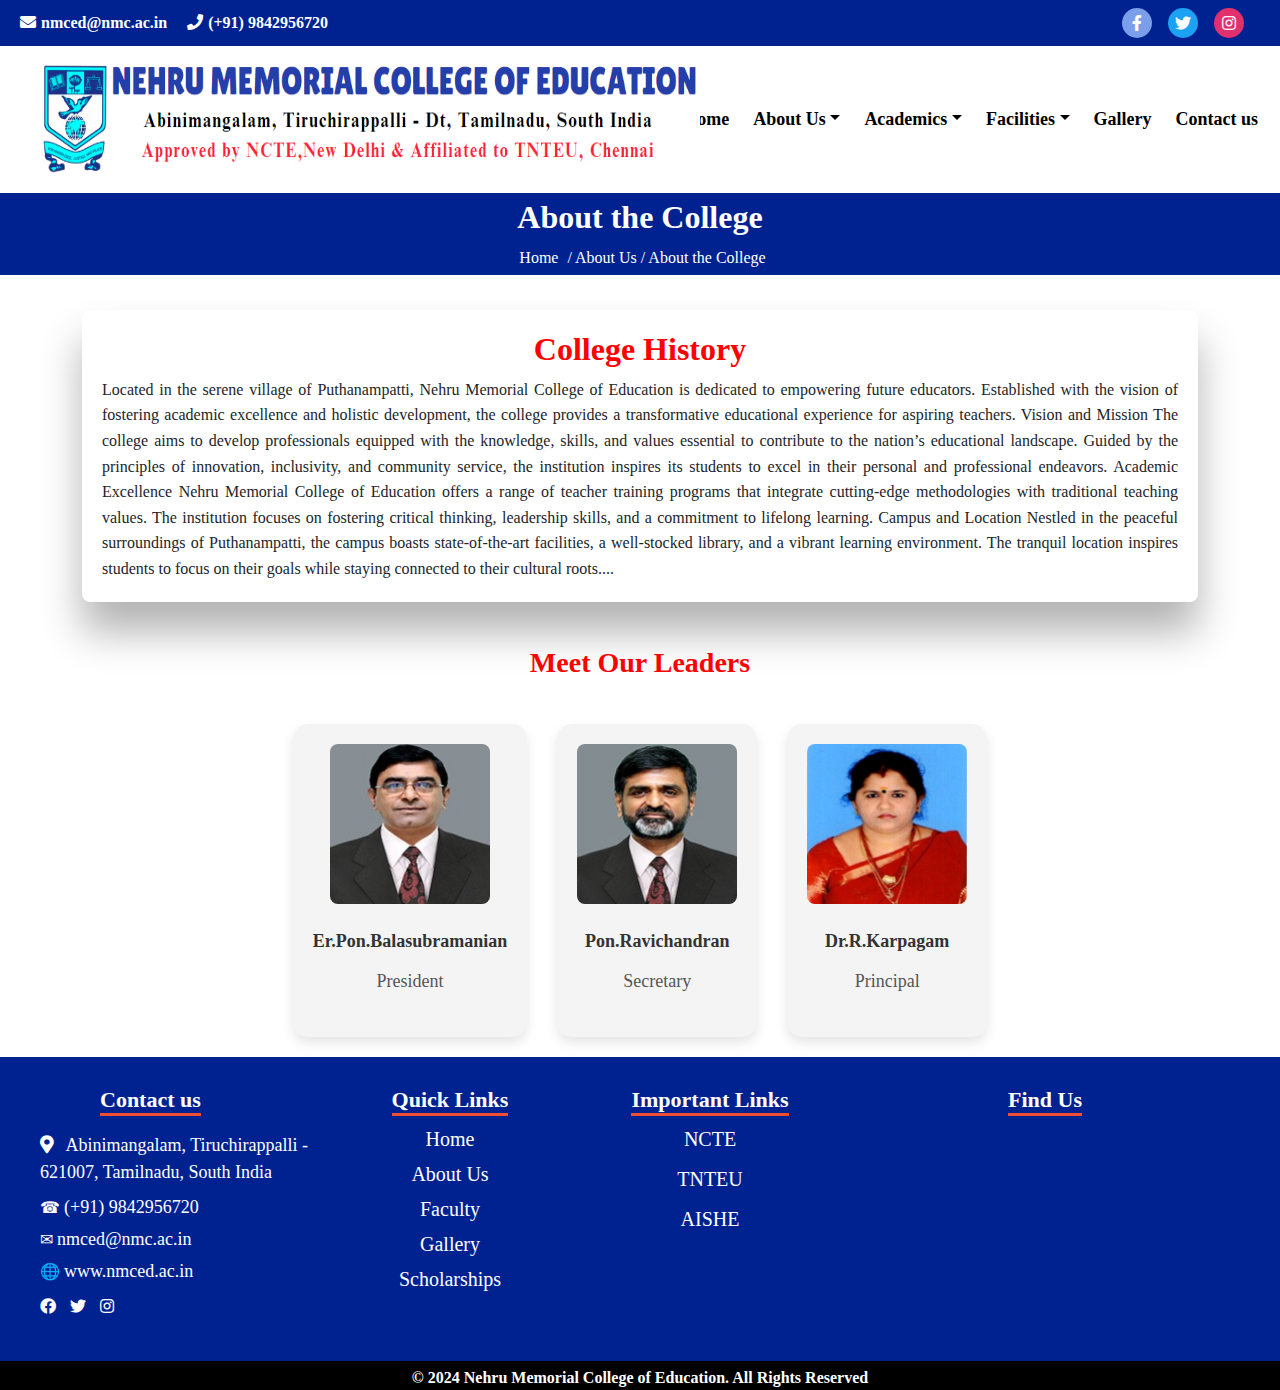
<file: about.html>
<!DOCTYPE html>
<html lang="en">
<head>
    <meta charset="UTF-8">
    <meta name="viewport" content="width=device-width, initial-scale=1.0">
    <title>NMC</title>
    <link rel="stylesheet" href="css\about.css">
</head>
<body>


<!-- Top Menu with Contact Info and Social Media Icons -->
<div class="top-menu py-2" style="background-color: rgb(0, 34, 145); padding: 100px;">
    <div class="contain d-flex justify-content-between align-items-center">
        <!-- Left Side: Social Media Icons -->
               
        <div class="contat-inf text-white" style="font-size: 16px; margin-left: -80px;">
            <span class="me-3">
                <i class="fas fa-envelope" ></i> 
                <a href="mailto:nmced@nmc.ac.in" style="font-family: 'Merriweather', serif; color: white; text-decoration: none;">
                    <b>nmced@nmc.ac.in</b>
                </a>
            </span>
            <span>
                <i class="fas fa-phone"></i> 
                <a href="tel:+919842956720" style="font-family: 'Merriweather', serif; color: white; text-decoration: none;">
                    <b>(+91) 9842956720</b>
                </a>
            </span>
        </div>
         <!-- Right Side: Email and Phone -->
        <div class="social-icons d-flex" style="margin-right: -80px;">
            <a href="#" class="me-3" style="text-decoration: none; width: 30px;  align-items: center; display: flex; justify-content: center; height: 30px; background-color: #7b9eeb; color: white;  border-radius: 50%;">
                <i class="fab fa-facebook-f"></i>
            </a>
            <a href="#" class="me-3" style="text-decoration: none; width: 30px;  align-items: center; display: flex; justify-content: center; height: 30px; background-color:  #1DA1F2; color: white;  border-radius: 50%;">
                <i class="fab fa-twitter"></i>
            </a>
            <a href="#" class="me-3" style="text-decoration: none; width: 30px;  align-items: center; display: flex; justify-content: center; height: 30px; background-color: #E1306C; color: white;  border-radius: 50%;">
                <i class="fab fa-instagram"></i>
            </a>
        </div>
    </div>
</div>




<!-- Main Header -->
    <div class="main-header" style="font-family: 'Garamond', serif">
        <div class="logo-box">
            <div class="shape"></div>
            <figure class="logo"><a href=""><img src="images/logo/logo.PNG" alt="Logo"></a></figure>
        </div>
        <nav>
            <a href="index.html"><b>Home</b></a>

            <!-- About Us Dropdown -->
            <div class="dropdown">
                <a href="#" class="dropdown-toggle"><b>About Us</b></a>
                <div class="dropdown-menu">
                    <a href="about.html"><b>About the College</b></a>
                    <a href="#"><b>Faculty</b></a>
                    <a href="#"><b>Committees</b></a>
                </div>
            </div>
            <div class="dropdown">
                <a href="#" class="dropdown-toggle"><b>Academics</b></a>
                <div class="dropdown-menu">
                    <a href="Student details.html"><b>Students Details</b></a>
                    <a href="#"><b>Syllabus</b></a>
                    <a href="scholarships.html"><b>Scholarships</b></a>
                    <a href="#"><b>Calender</b></a>
                    <a href="#"><b>Fee Payment</b></a>
                </div>
            </div>
            <div class="dropdown">
                <a href="#" class="dropdown-toggle"><b>Facilities</b></a>
                <div class="dropdown-menu">
                    <a href="infrastructure.html"><b>Infrastructure</b></a>
                    <a href="#"><b>Laboratories</b></a>
                    <a href="#"><b>Class rooms</b></a>
                    <a href="#"><b>Library</b></a>
                    <a href="#"><b>Play ground</b></a>
                </div>
            </div>
            <a href="gallery.html"><b>Gallery</b></a>
            <a href="contact.html"><b>Contact us</b></a>
            
    </nav>
</div>





 <!-- About Us -->
    <!-- Breadcrumb Section -->
<div class="breadcrumb-section" style="font-family: Georgia, serif">
    <h1><b>About the College</b></h1>
    <div class="breadcrumbs">
       <a href="index.html">Home</a> /   About Us   </a>  / About the College
    </div>
</div>







<div class="container">
    <!-- Main Content Area -->
    <div class="main-content">
        <div class="content" style="font-family: Georgia, serif">
            <h2 class="infra-title" style="font-family: Roboto, serif; text-align: center; color: red;"><b>College History</b></h2>
            <p class="justify-text">
                Located in the serene village of Puthanampatti, Nehru Memorial College of Education is dedicated to empowering future educators. Established with the vision of fostering academic excellence and holistic development, the college provides a transformative educational experience for aspiring teachers.
            
                Vision and Mission
                The college aims to develop professionals equipped with the knowledge, skills, and values essential to contribute to the nation’s educational landscape. Guided by the principles of innovation, inclusivity, and community service, the institution inspires its students to excel in their personal and professional endeavors.
            
                Academic Excellence
                Nehru Memorial College of Education offers a range of teacher training programs that integrate cutting-edge methodologies with traditional teaching values. The institution focuses on fostering critical thinking, leadership skills, and a commitment to lifelong learning.
            
                Campus and Location
                Nestled in the peaceful surroundings of Puthanampatti, the campus boasts state-of-the-art facilities, a well-stocked library, and a vibrant learning environment. The tranquil location inspires students to focus on their goals while staying connected to their cultural roots....
            </p>           
        </div>
    </div>
  </div>



    <!-- Meet Our Leaders Section -->
    <div class="section-title" style="font-family: Georgia, serif; color: red;">Meet Our Leaders</div>
    <div class="leaders-section" style="font-family: Georgia, serif">
        <div class="profiles">
            <div class="profile">
                <img src="images/leader/president_.jpg" alt="Leader 2">
                <h4>Er.Pon.Balasubramanian</h4>
                <p>President</p>
            </div>
            <div class="profile">
                <img src="images/leader/secretary_.jpg" alt="Leader 3">
                <h4>Pon.Ravichandran</h4>
                <p>Secretary</p>
            </div>
            <div class="profile">
                <img src="images/leader/Principal.png" alt="Leader 3">
                <h4>Dr.R.Karpagam</h4>
                <p>Principal</p>
            </div>
        </div>
    </div>
</div>






<!-- Footer -->
<footer style="background-color: rgb(0, 34, 145); color: white; padding: 30px 0; font-family: Arial, sans-serif;">
    <div style="display: flex; justify-content: space-around; flex-wrap: wrap; max-width: 1200px; margin: auto;">
        
        <!-- Contact -->
        <div style="flex: 1; min-width: 250px; font-family: Georgia, serif;">
            <h3 style="color: white; border-bottom: 3px solid #f04e30; display: inline-block;font-size: 22px; margin-left: 60px;"><b>Contact us</b></h3>  
            <p style="margin: 8px 0; font-size: 18px;">
                <i class="fas fa-map-marker-alt" style="color: white; margin-right: 8px;"></i>
                Abinimangalam, Tiruchirappalli - 621007, Tamilnadu, South India
            </p>
            <p style="margin: 5px 0; color: white;">&#9742; <a href="tel:+919842956720" style="color: white; text-decoration: none; font-size: 18px;">(+91) 9842956720</a></p>
            <p style="margin: 5px 0; color: white;">&#9993; <a href="mailto:nmced@nmc.ac.in" style="color: white; text-decoration: none; font-size: 18px;">nmced@nmc.ac.in</a></p>
            <p style="margin: 5px 0; color: white">&#127760; <a href="http://nmced.ac.in/" target="_blank" style="color: white; text-decoration: none; font-size: 18px;">www.nmced.ac.in</a></p>
            <div style="margin-top: 10px;">
                <a href="#" style="color: white; margin-right: 10px;"><i class="fab fa-facebook"></i></a>
                <a href="#" style="color: white; margin-right: 10px;"><i class="fab fa-twitter"></i></a>
                <a href="#" style="color: white;"><i class="fab fa-instagram"></i></a>
            </div>
        </div>

<!-- Quick Links -->
<div style="font-family: Georgia, serif; min-width: 200px; margin-top: 0px; text-align: center; margin-right: 60px;">
    <h3 style="color: white; border-bottom: 3px solid #f04e30; display: inline-block; font-size: 22px; text-align: center;">
        <b>Quick Links</b>
    </h3>            
    <ul style="list-style: none; padding: 0; font-size: 20px; text-align: center;">
        <li><a href="index.html" style="color: white; text-decoration: none; display: block; margin-bottom: 5px">Home</a></li>
        <li><a href="about.html" style="color: white; text-decoration: none; display: block; margin-bottom: 5px">About Us</a></li>
        <li><a href="#" style="color: white; text-decoration: none; display: block; margin-bottom: 5px">Faculty</a></li>
        <li><a href="gallery.html" style="color: white; text-decoration: none; display: block; margin-bottom: 5px">Gallery</a></li>
        <li><a href="scholarships.html" style="color: white; text-decoration: none; display: block; margin-bottom: 5px">Scholarships</a></li>
    </ul>
</div>


        <!-- Important Links -->
        <div style="font-family: Georgia, serif; min-width: 200px; margin-top: 0px; text-align: center; margin-right: 60px;">
            <h3 style="color: white; border-bottom: 3px solid #f04e30; display: inline-block; font-size: 22px;"><b>Important Links</b></h3>
            <ul style="list-style: none; padding: 0; font-size: 20px; text-align: center;">
                <li><a href="http://ncte.gov.in" style="color: white; text-decoration: none; display: block; margin-bottom: 10px">NCTE</a></li>
                <li><a href="http://tnteu.ac.in" style="color: white; text-decoration: none; display: block; margin-bottom: 10px">TNTEU</a></li>
                <li><a href="http://aishe.gov.in" style="color: white; text-decoration: none; display: block; margin-bottom: 10px">AISHE</a></li>
            </ul>
        </div>

        <!-- Find Us -->
        <div style="font-family: Georgia, serif; flex: 1; min-width: 200px; text-align: center; margin-right: 60px; margin-top: 0px;">
            <h3 style="color: white; border-bottom: 3px solid #f04e30; display: inline-block; margin-right: -40px;  font-size: 22px;"><b>Find Us</b></h3>
            <div>
                <iframe 
                    src="https://www.google.com/maps/embed?pb=!1m18!1m12!1m3!1d3915.645130403057!2d78.6815890739489!3d11.06521025380286!2m3!1f0!2f0!3f0!3m2!1i1024!2i768!4f13.1!3m3!1m2!1s0x3baaff14493c2a03%3A0x267359e0e06d8c97!2sNehru%20Memorial%20College!5e0!3m2!1sen!2sin!4v1734649285703!5m2!1sen!2sin" 
                    width="300" 
                    height="200" 
                    style="border:0; width: 100%; height: 200px; border: 0;margin-left: 20px;" 
                    allowfullscreen="" 
                    loading="lazy">
                </iframe>
            </div>
        </div>
        
    </div>
</footer>


<!-- Footer Bottom - Separate Section -->
<div style="text-align: center; padding-top: 5px; background-color: black; color: white ; font-family: Georgia, serif;">
    <p style="margin: 0;"><b>&copy; 2024 Nehru Memorial College of Education. All Rights Reserved</b></p>
    <!-- Back to Top Button -->
    <button id="backToTop" class="back-to-top-btn" style="position: fixed; bottom: 30px; right: 30px; background-color: whitek; color: black; border: none; border-radius: 50%; padding: 10px 15px; font-size: 18px; cursor: pointer;">
        <i class="fas fa-arrow-up"></i>
    </button>
</div>



<script>
// Get the button
let backToTopButton = document.getElementById("backToTop");

// When the user scrolls down 100px from the top of the document, show the button
window.onscroll = function() {
    if (document.body.scrollTop > 100 || document.documentElement.scrollTop > 100) {
        backToTopButton.classList.add("show"); // Show the button
    } else {
        backToTopButton.classList.remove("show"); // Hide the button
    }
};

// When the button is clicked, scroll to the top of the document
backToTopButton.onclick = function() {
    window.scrollTo({ top: 0, behavior: 'smooth' });
};
</script>


<!-- Add FontAwesome CDN in your HTML <head> -->
    <link rel="stylesheet" href="https://cdnjs.cloudflare.com/ajax/libs/font-awesome/6.0.0-beta3/css/all.min.css">

<!-- Bootstrap CSS -->
<link href="https://cdn.jsdelivr.net/npm/bootstrap@5.3.0/dist/css/bootstrap.min.css" rel="stylesheet">
<!-- Bootstrap Bundle JS -->
<script src="https://cdn.jsdelivr.net/npm/bootstrap@5.3.0/dist/js/bootstrap.bundle.min.js"></script>

<!-- Font Awesome CDN for Icons -->
<link href="https://cdnjs.cloudflare.com/ajax/libs/font-awesome/5.15.4/css/all.min.css" rel="stylesheet">

<script src="https://code.jquery.com/jquery-3.6.0.min.js"></script>

    <!-- Bootstrap 5 JS -->
    <script src="https://cdn.jsdelivr.net/npm/bootstrap@5.3.0/dist/js/bootstrap.bundle.min.js"></script>

</body>
</html>
</file>
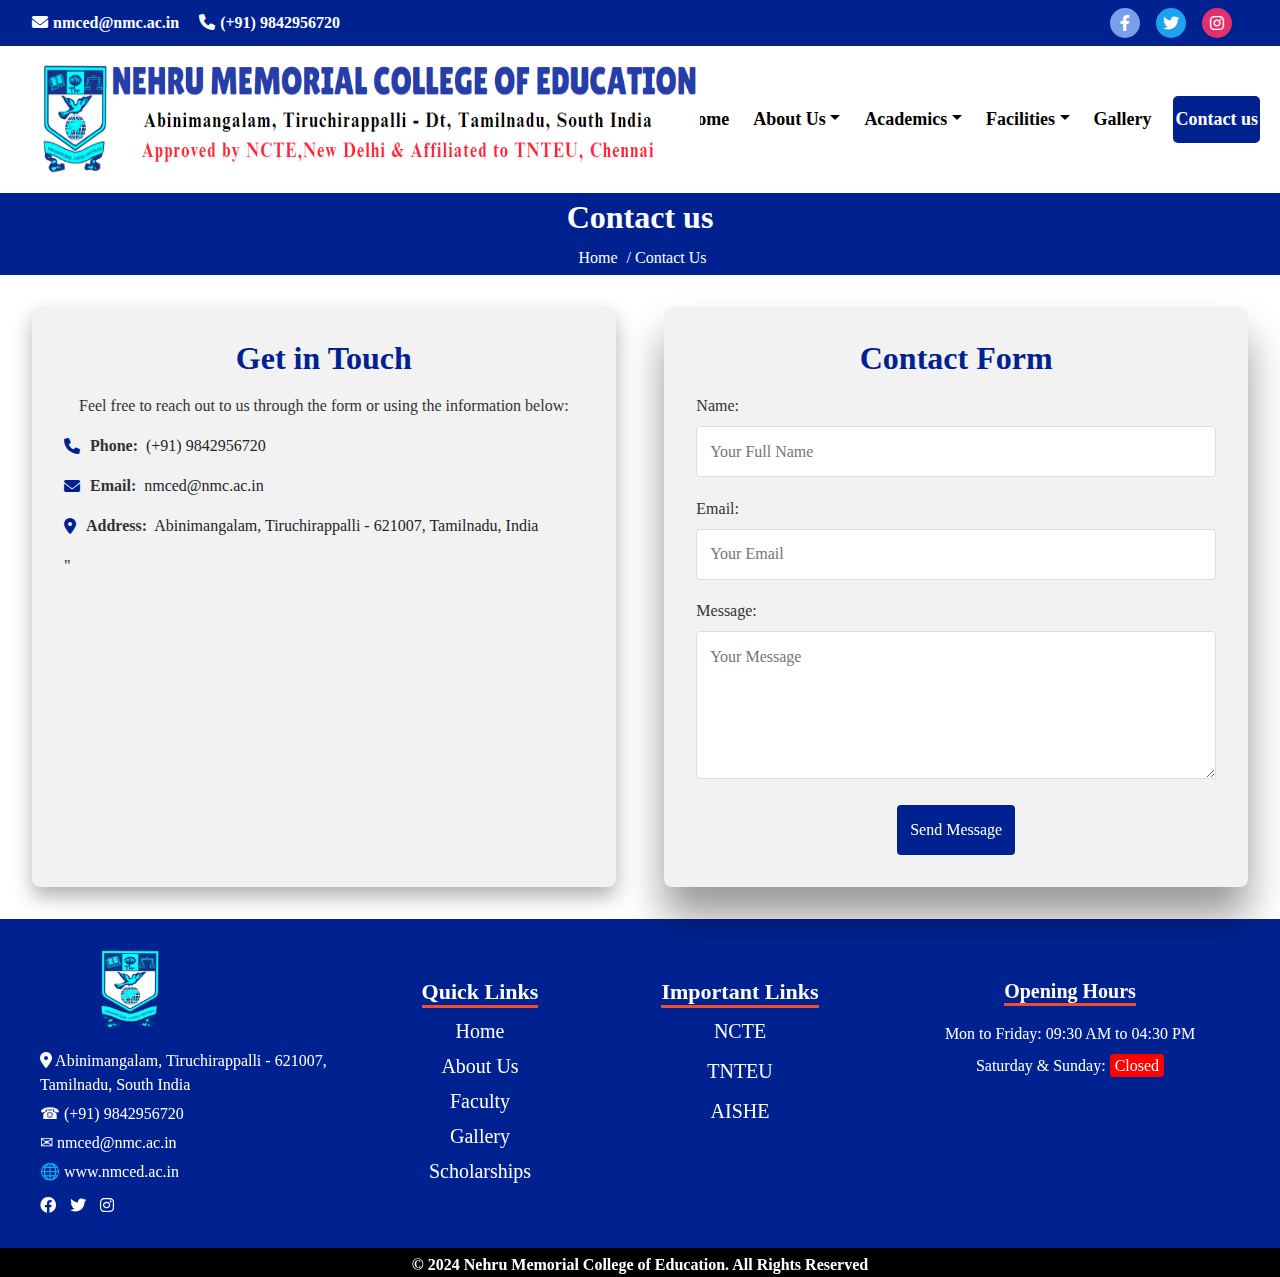
<file: contact.html>
<!DOCTYPE html>
<html lang="en">
<head>
    <meta charset="UTF-8">
    <meta name="viewport" content="width=device-width, initial-scale=1.0">
    <title>NMC</title>
    <link rel="stylesheet" href="css\contact.css">
</head>
<body>



<!-- Top Menu with Contact Info and Social Media Icons -->
<div class="top-menu py-2" style="background-color: rgb(0, 34, 145); padding: 100px;">
    <div class="container d-flex justify-content-between align-items-center">
        <!-- Left Side: Social Media Icons -->
               
        <div class="contact-inf text-white" style="font-size: 16px; margin-left: -80px;">
            <span class="me-3">
                <i class="fas fa-envelope" ></i> 
                <a href="mailto:nmced@nmc.ac.in" style="font-family: 'Merriweather', serif; color: white; text-decoration: none;">
                    <b>nmced@nmc.ac.in</b>
                </a>
            </span>
            <span>
                <i class="fas fa-phone"></i> 
                <a href="tel:+919842956720" style="font-family: 'Merriweather', serif; color: white; text-decoration: none;">
                    <b>(+91) 9842956720</b>
                </a>
            </span>
        </div>
         <!-- Right Side: Email and Phone -->
        <div class="social-icons d-flex" style="margin-right: -80px;">
            <a href="#" class="me-3" style="text-decoration: none; width: 30px;  align-items: center; display: flex; justify-content: center; height: 30px; background-color: #7b9eeb; color: white;  border-radius: 50%;">
                <i class="fab fa-facebook-f"></i>
            </a>
            <a href="#" class="me-3" style="text-decoration: none; width: 30px;  align-items: center; display: flex; justify-content: center; height: 30px; background-color:  #1DA1F2; color: white;  border-radius: 50%;">
                <i class="fab fa-twitter"></i>
            </a>
            <a href="#" class="me-3" style="text-decoration: none; width: 30px;  align-items: center; display: flex; justify-content: center; height: 30px; background-color: #E1306C; color: white;  border-radius: 50%;">
                <i class="fab fa-instagram"></i>
            </a>
        </div>
    </div>
</div>




<!-- Main Header -->
    <div class="main-header" style="font-family: 'Garamond', serif">
        <div class="logo-box">
            <div class="shape"></div>
            <figure class="logo"><a href=""><img src="images/logo/logo.PNG" alt="Logo"></a></figure>
        </div>
        <nav>
            <a href="index.html"><b>Home</b></a>

            <!-- About Us Dropdown -->
            <div class="dropdown">
                <a href="#" class="dropdown-toggle"><b>About Us</b></a>
                <div class="dropdown-menu">
                    <a href="about.html"><b>About the College</b></a>
                    <a href="#"><b>Faculty</b></a>
                    <a href="#"><b>Committees</b></a>
                </div>
            </div>
            <div class="dropdown">
                <a href="#" class="dropdown-toggle"><b>Academics</b></a>
                <div class="dropdown-menu">
                    <a href="Student details.html"><b>Students Details</b></a>
                    <a href="#"><b>Syllabus</b></a>
                    <a href="scholarships.html"><b>Scholarships</b></a>
                    <a href="#"><b>Calender</b></a>
                    <a href="#"><b>Fee Payment</b></a>
                </div>
            </div>
            <div class="dropdown">
                <a href="#" class="dropdown-toggle"><b>Facilities</b></a>
                <div class="dropdown-menu">
                    <a href="infrastructure.html"><b>Infrastructure</b></a>
                    <a href="#"><b>Laboratories</b></a>
                    <a href="#"><b>Class rooms</b></a>
                    <a href="#"><b>Library</b></a>
                    <a href="#"><b>Play ground</b></a>
                </div>
            </div>
            <a href="gallery.html"><b>Gallery</b></a>
            <a href="contact.html" class="active"><b>Contact us</b></a>
            
    </nav>
</div>




 <!-- breadcrumb-section -->
<div class="breadcrumb-section" style="font-family: Georgia, serif">
    <h1><b>Contact us</b></h1>
    <div class="breadcrumbs">
        <a href="index.html">Home</a> /   Contact Us   </a>  
    </div>
</div>

<section class="contact-container">
    <section class="contact-info" style="font-family: Georgia, serif">
      <h2><b>Get in Touch</b></h2>
      <p>Feel free to reach out to us through the form or using the information below:</p>
      <ul>
        <li>
          <i class="fa fa-phone" style="color: rgb(0, 34, 145)"></i>
          <strong> Phone:</strong>&nbsp; (+91) 9842956720
        </li>
        <li>
          <i class="fa fa-envelope" style="color: rgb(0, 34, 145)"></i>
          <strong> Email:</strong>&nbsp; nmced@nmc.ac.in
        </li>
        <li>
            <i class="fas fa-map-marker-alt" style="color: rgb(0, 34, 145)"></i>
            <strong> Address:</strong>&nbsp; Abinimangalam, Tiruchirappalli - 621007, Tamilnadu, India
          </li>
      </ul>
      <!-- Google Map -->
      <div class="map-container">"<iframe src="https://www.google.com/maps/embed?pb=!1m18!1m12!1m3!1d3915.645130403057!2d78.6815890739489!3d11.06521025380286!2m3!1f0!2f0!3f0!3m2!1i1024!2i768!4f13.1!3m3!1m2!1s0x3baaff14493c2a03%3A0x267359e0e06d8c97!2sNehru%20Memorial%20College!5e0!3m2!1sen!2sin!4v1734649285703!5m2!1sen!2sin" width="600" height="450" style="border:0;" allowfullscreen="" loading="lazy" referrerpolicy="no-referrer-when-downgrade"></iframe>" width="100%" height="100%" style="border:0;" allowfullscreen="" loading="lazy"></iframe>
      </div>
    </section>
  
    <section class="contact-form" style="font-family: Georgia, serif">
      <h2><b>Contact Form</b></h2>
      <form action="#" method="POST">
        <div class="form-group">
          <label for="name">Name:</label>
          <input type="text" id="name" name="name" placeholder="Your Full Name" required>
        </div>
        <div class="form-group">
          <label for="email">Email:</label>
          <input type="email" id="email" name="email" placeholder="Your Email" required>
        </div>
        <div class="form-group">
          <label for="message">Message:</label>
          <textarea id="message" name="message" rows="5" placeholder="Your Message" required></textarea>
        </div>
        <div class="button-container">
            <button type="submit">Send Message</button>
        </div>
      </form>
    </section>
  </section>
  

<!-- Include this script before the closing </body> tag -->
<script>
    // Form submission and validation
    document.querySelector('.contact-form form').addEventListener('submit', function(event) {
      event.preventDefault(); // Prevent form from submitting normally
  
      const name = document.querySelector('#name').value;
      const email = document.querySelector('#email').value;
      const message = document.querySelector('#message').value;
  
      // Simple validation
      if (name && email && message) {
        alert('Your message has been sent successfully!');
        // Here, you can add code to submit the form via AJAX or clear the form fields
        document.querySelector('.contact-form form').reset(); // Reset form after successful submission
      } else {
        alert('Please fill in all fields!');
      }
    });
  </script>
  




<!-- Footer -->
<footer style="background-color:rgb(0, 34, 145); color: white; padding: 30px 0; font-family: Arial, sans-serif;">
    <div style="display: flex; justify-content: space-around; flex-wrap: wrap; max-width: 1200px; margin: auto;">
        <!-- Logo and Contact -->
        <div style="flex: 1; min-width: 250px; font-family: Georgia, serif;">
            <img src="images/logo/footer_logo.png" alt="Logo" style="width: 80px; height: auto; margin-bottom: 15px; margin-left: 50px;">
            <p style="margin: 5px 0;"><i class="fas fa-map-marker-alt" style="color: white;"></i> Abinimangalam, Tiruchirappalli - 621007, Tamilnadu, South India</p>
            <p style="margin: 5px 0; color: white;">&#9742; <a href="tel:+919842956720" style="color: white; text-decoration: none;">(+91) 9842956720</a></p>
            <p style="margin: 5px 0; color: white;">&#9993; <a href="mailto:nmced@nmc.ac.in" style="color: white; text-decoration: none;">nmced@nmc.ac.in</a></p>
            <p style="margin: 5px 0; color: white">&#127760; <a href="http://nmced.ac.in/" target="_blank" style="color: white; text-decoration: none;">www.nmced.ac.in</a></p>
            <div style="margin-top: 10px;">
                <a href="#" style="color: white; margin-right: 10px;"><i class="fab fa-facebook"></i></a>
                <a href="#" style="color: white; margin-right: 10px;"><i class="fab fa-twitter"></i></a>
                <a href="#" style="color: white;"><i class="fab fa-instagram"></i></a>
            </div>
        </div>

        <!-- Quick Links -->
        <div style="font-family: Georgia, serif; min-width: 200px; margin-top: 0px; text-align: center; margin-right: 60px; margin-top: 30px;">
            <h3 style="color: white; border-bottom: 3px solid #f04e30; display: inline-block; font-size: 22px; text-align: center;">
                <b>Quick Links</b>
            </h3>            
            <ul style="list-style: none; padding: 0; font-size: 20px; text-align: center;">
                <li><a href="index.html" style="color: white; text-decoration: none; display: block; margin-bottom: 5px">Home</a></li>
                <li><a href="about.html" style="color: white; text-decoration: none; display: block; margin-bottom: 5px">About Us</a></li>
                <li><a href="#" style="color: white; text-decoration: none; display: block; margin-bottom: 5px">Faculty</a></li>
                <li><a href="gallery.html" style="color: white; text-decoration: none; display: block; margin-bottom: 5px">Gallery</a></li>
                <li><a href="scholarships.html" style="color: white; text-decoration: none; display: block; margin-bottom: 5px">Scholarships</a></li>
            </ul>
        </div>



        <!-- Important Links -->
        <div style="font-family: Georgia, serif; min-width: 200px; margin-top: 0px; text-align: center; margin-right: 60px; margin-top: 30px;">
            <h3 style="color: white; border-bottom: 3px solid #f04e30; display: inline-block; font-size: 22px;"><b>Important Links</b></h3>
            <ul style="list-style: none; padding: 0; font-size: 20px; text-align: center;">
                <li><a href="http://ncte.gov.in" style="color: white; text-decoration: none; display: block; margin-bottom: 10px">NCTE</a></li>
                <li><a href="http://tnteu.ac.in" style="color: white; text-decoration: none; display: block; margin-bottom: 10px">TNTEU</a></li>
                <li><a href="http://aishe.gov.in" style="color: white; text-decoration: none; display: block; margin-bottom: 10px">AISHE</a></li>
            </ul>
        </div>

        <!-- Opening Hours -->
        <div style="font-family: Georgia, serif; flex: 1; min-width: 200px; text-align: center; margin-top: 30px;">
            <h3 style="color: white; border-bottom: 3px solid #f04e30; display: inline-block; font-size: 20px; "><b>Opening Hours</b></h3>
            <p style="margin: 8px 0;">Mon to Friday: 09:30 AM to 04:30 PM</p>
            <p style="margin: 8px 0;">Saturday & Sunday: 
                <span style="background-color: red; color: white; padding: 3px 5px; border-radius: 3px;">Closed</span>
            </p>
        </div>
    </div>
</footer>

<!-- Footer Bottom - Separate Section -->
<div style="text-align: center; padding-top: 5px; background-color: black; color: white ; font-family: Georgia, serif;">
    <p style="margin: 0;"><b>&copy; 2024 Nehru Memorial College of Education. All Rights Reserved</b></p>
    <!-- Back to Top Button -->
    <button id="backToTop" class="back-to-top-btn" style="position: fixed; bottom: 30px; right: 30px; background-color: whitek; color: black; border: none; border-radius: 50%; padding: 10px 15px; font-size: 18px; cursor: pointer;">
        <i class="fas fa-arrow-up"></i>
    </button>
</div>



<script>
// Get the button
let backToTopButton = document.getElementById("backToTop");

// When the user scrolls down 100px from the top of the document, show the button
window.onscroll = function() {
    if (document.body.scrollTop > 100 || document.documentElement.scrollTop > 100) {
        backToTopButton.classList.add("show"); // Show the button
    } else {
        backToTopButton.classList.remove("show"); // Hide the button
    }
};

// When the button is clicked, scroll to the top of the document
backToTopButton.onclick = function() {
    window.scrollTo({ top: 0, behavior: 'smooth' });
};
</script>


<link rel="stylesheet" href="https://cdnjs.cloudflare.com/ajax/libs/font-awesome/5.15.4/css/all.min.css">

<!-- Add FontAwesome CDN in your HTML <head> -->
    <link rel="stylesheet" href="https://cdnjs.cloudflare.com/ajax/libs/font-awesome/6.0.0-beta3/css/all.min.css">

<!-- Bootstrap CSS -->
<link href="https://cdn.jsdelivr.net/npm/bootstrap@5.3.0/dist/css/bootstrap.min.css" rel="stylesheet">
<!-- Bootstrap Bundle JS -->
<script src="https://cdn.jsdelivr.net/npm/bootstrap@5.3.0/dist/js/bootstrap.bundle.min.js"></script>

<!-- Font Awesome CDN for Icons -->
<link href="https://cdnjs.cloudflare.com/ajax/libs/font-awesome/5.15.4/css/all.min.css" rel="stylesheet">

<script src="https://code.jquery.com/jquery-3.6.0.min.js"></script>

    <!-- Bootstrap 5 JS -->
    <script src="https://cdn.jsdelivr.net/npm/bootstrap@5.3.0/dist/js/bootstrap.bundle.min.js"></script>

</body>
</html>
</file>
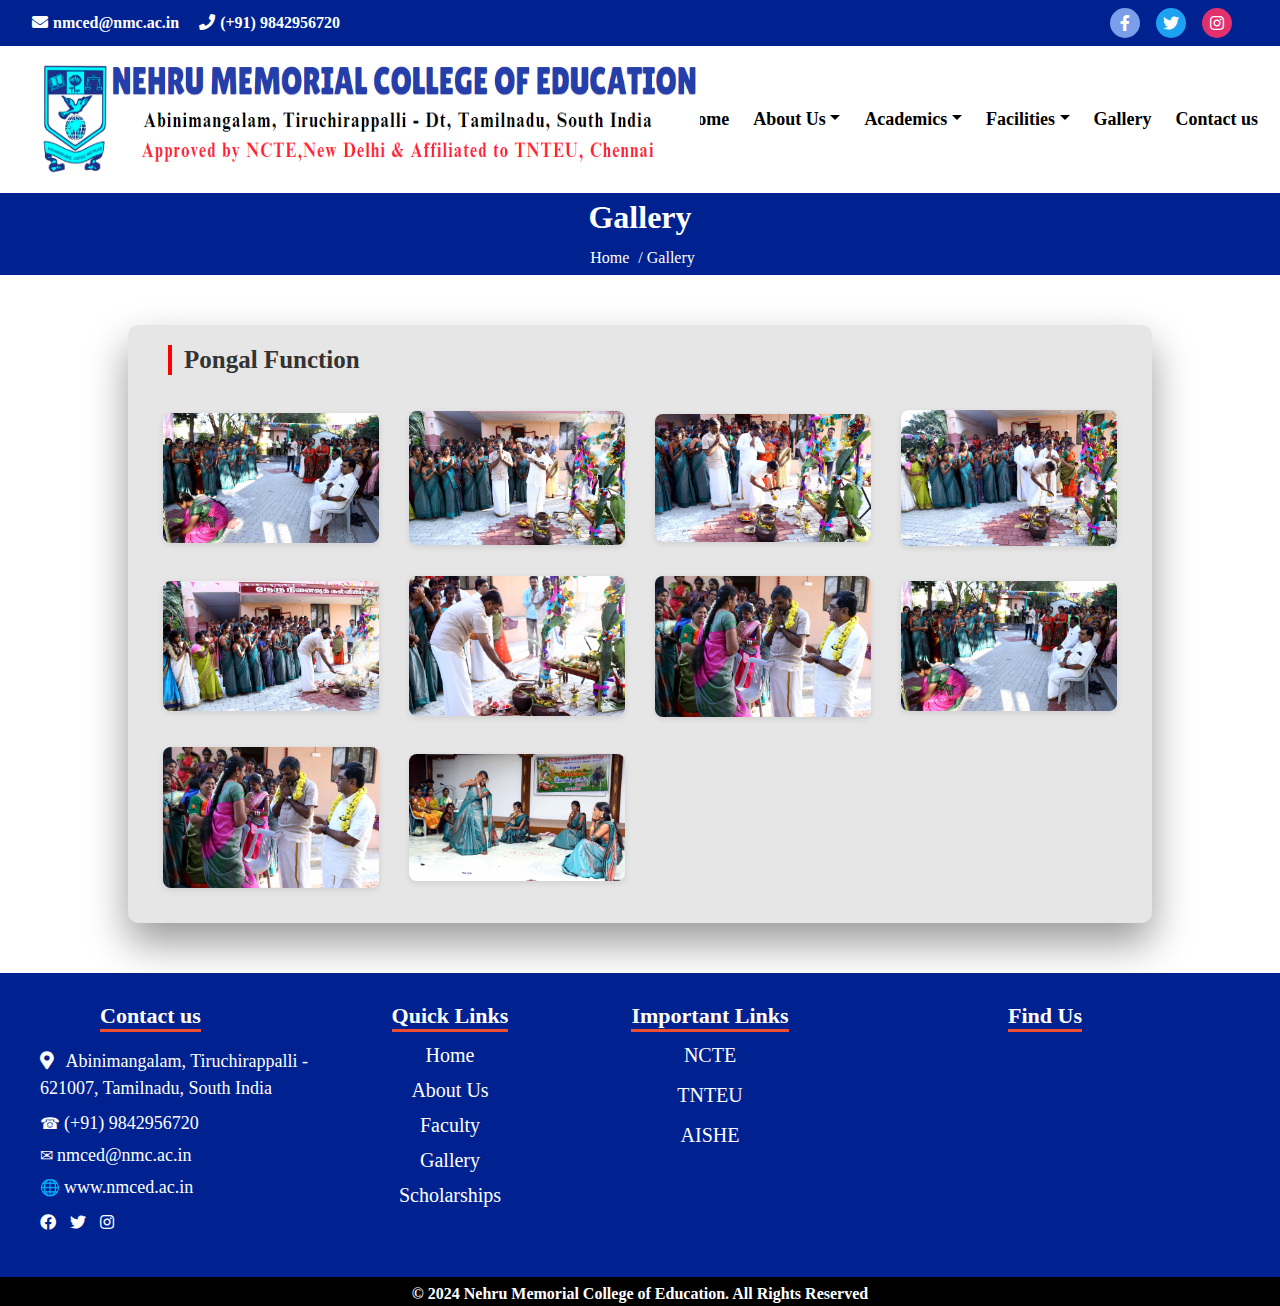
<file: gallery.html>
<!DOCTYPE html>
<html lang="en">
<head>
    <meta charset="UTF-8">
    <meta name="viewport" content="width=device-width, initial-scale=1.0">
    <title>NMC</title>
    <link rel="stylesheet" href="css\gallery.css">
</head>
<body>


<!-- Top Menu with Contact Info and Social Media Icons -->
<div class="top-menu py-2" style="background-color: rgb(0, 34, 145); padding: 100px;">
    <div class="container d-flex justify-content-between align-items-center">
        <!-- Left Side: Social Media Icons -->
               
        <div class="contact-info text-white" style="font-size: 16px; margin-left: -80px;">
            <span class="me-3">
                <i class="fas fa-envelope" ></i> 
                <a href="mailto:nmced@nmc.ac.in" style="font-family: 'Merriweather', serif; color: white; text-decoration: none;">
                    <b>nmced@nmc.ac.in</b>
                </a>
            </span>
            <span>
                <i class="fas fa-phone"></i> 
                <a href="tel:+919842956720" style="font-family: 'Merriweather', serif; color: white; text-decoration: none;">
                    <b>(+91) 9842956720</b>
                </a>
            </span>
        </div>
         <!-- Right Side: Email and Phone -->
        <div class="social-icons d-flex" style="margin-right: -80px;">
            <a href="#" class="me-3" style="text-decoration: none; width: 30px;  align-items: center; display: flex; justify-content: center; height: 30px; background-color: #7b9eeb; color: white;  border-radius: 50%;">
                <i class="fab fa-facebook-f"></i>
            </a>
            <a href="#" class="me-3" style="text-decoration: none; width: 30px;  align-items: center; display: flex; justify-content: center; height: 30px; background-color:  #1DA1F2; color: white;  border-radius: 50%;">
                <i class="fab fa-twitter"></i>
            </a>
            <a href="#" class="me-3" style="text-decoration: none; width: 30px;  align-items: center; display: flex; justify-content: center; height: 30px; background-color: #E1306C; color: white;  border-radius: 50%;">
                <i class="fab fa-instagram"></i>
            </a>
        </div>
    </div>
</div>




<!-- Main Header -->
    <div class="main-header" style="font-family: 'Garamond', serif">
        <div class="logo-box">
            <div class="shape"></div>
            <figure class="logo"><a href=""><img src="images/logo/logo.PNG" alt="Logo"></a></figure>
        </div>
        <nav>
            <a href="index.html"><b>Home</b></a>

            <!-- About Us Dropdown -->
            <div class="dropdown">
                <a href="#" class="dropdown-toggle"><b>About Us</b></a>
                <div class="dropdown-menu">
                    <a href="about.html"><b>About the College</b></a>
                    <a href="#"><b>Faculty</b></a>
                    <a href="#"><b>Committees</b></a>
                </div>
            </div>
            <div class="dropdown">
                <a href="#" class="dropdown-toggle"><b>Academics</b></a>
                <div class="dropdown-menu">
                    <a href="Student details.html"><b>Students Details</b></a>
                    <a href="#"><b>Syllabus</b></a>
                    <a href="scholarships.html"><b>Scholarships</b></a>
                    <a href="#"><b>Calender</b></a>
                    <a href="#"><b>Fee Payment</b></a>
                </div>
            </div>
            <div class="dropdown">
                <a href="#" class="dropdown-toggle"><b>Facilities</b></a>
                <div class="dropdown-menu">
                    <a href="infrastructure.html"><b>Infrastructure</b></a>
                    <a href="#"><b>Laboratories</b></a>
                    <a href="#"><b>Class rooms</b></a>
                    <a href="#"><b>Library</b></a>
                    <a href="#"><b>Play ground</b></a>
                </div>
            </div>
            <a href="gallery.html"><b>Gallery</b></a>
            <a href="contact.html"><b>Contact us</b></a>
            
    </nav>
</div>







 <!-- About Us -->
    <!-- Breadcrumb Section -->
<div class="breadcrumb-section" style="font-family: Georgia, serif">
    <h1><b>Gallery</b></h1>
    <div class="breadcrumbs">
       <a href="index.html">Home</a> / Gallery
    </div>
</div>



<div class="gallery-container">
    <h1 class="gallery-title"  style="font-family: New Century Schoolbook, TeX Gyre Schola, serif">Pongal Function</h1>
    <table class="gallery-table">
        <tr>
            <td><img src="images/gallery/pongal/1.JPG"  onclick="openModal(0)"></td>
            <td><img src="images/gallery/pongal/2.JPG"  onclick="openModal(1)"></td>
            <td><img src="images/gallery/pongal/3.JPG"  onclick="openModal(2)"></td>
            <td><img src="images/gallery/pongal/4.JPG"  onclick="openModal(3)"></td>
        </tr>
        <tr>
            <td><img src="images/gallery/pongal/5.JPG"  onclick="openModal(4)"></td>
            <td><img src="images/gallery/pongal/6.JPG"  onclick="openModal(5)"></td>
            <td><img src="images/gallery/pongal/7.JPG"  onclick="openModal(6)"></td>
            <td><img src="images/gallery/pongal/1.JPG"  onclick="openModal(7)"></td>
        </tr>
        <tr>
            <td><img src="images/gallery/pongal/7.JPG"  onclick="openModal(6)"></td>
            <td><img src="images/gallery/pongal/9.JPG"  onclick="openModal(7)"></td>
        </tr>
    </table>
</div>


<!-- Modal for Image View -->
<div id="modal" class="modal">
    <span class="close" onclick="closeModal()">&times;</span>
    <img class="modal-content" id="modalImage">
    <div class="caption" id="caption"></div>
    <button class="prev" onclick="changeImage(-1)">&#10094;</button>
    <button class="next" onclick="changeImage(1)">&#10095;</button>
</div>



<script>
let currentIndex = 0;
const images = document.querySelectorAll('.gallery-table img'); // Select all gallery images
const modal = document.getElementById("modal");
const modalImg = document.getElementById("modalImage");
const captionText = document.getElementById("caption");

// Open the modal and display the clicked image
function openModal(index) {
    currentIndex = index; // Set the current index to the clicked image index
    modal.style.display = "block"; // Show the modal
    updateModalContent(); // Update modal with the correct image and caption
}

// Close the modal
function closeModal() {
    modal.style.display = "none"; // Hide the modal
}

// Change the image when navigating (previous/next)
function changeImage(direction) {
    currentIndex = (currentIndex + direction + images.length) % images.length; // Loop through the images array
    updateModalContent(); // Update modal with the new image and caption
}

// Update modal content (image and caption)
function updateModalContent() {
    const clickedImage = images[currentIndex];
    modalImg.src = clickedImage.src; // Set the modal image source to the clicked image source
    captionText.innerHTML = clickedImage.alt || "No description available"; // Set caption (use alt or fallback)
}

// Attach click event listeners to all images in the gallery
images.forEach((img, index) => {
    img.addEventListener("click", () => openModal(index)); // Add event listener for each image
});

// Keyboard navigation for accessibility
document.addEventListener("keydown", (e) => {
    if (modal.style.display === "block") {
        if (e.key === "ArrowRight") changeImage(1); // Navigate to the next image
        if (e.key === "ArrowLeft") changeImage(-1); // Navigate to the previous image
        if (e.key === "Escape") closeModal(); // Close the modal
    }
});


</script>




























<!-- Footer -->
<footer style="background-color: rgb(0, 34, 145); color: white; padding: 30px 0; font-family: Arial, sans-serif; margin-top: 30px;">
    <div style="display: flex; justify-content: space-around; flex-wrap: wrap; max-width: 1200px; margin: auto;">
        
        <!-- Contact -->
        <div style="flex: 1; min-width: 250px; font-family: Georgia, serif;">
            <h3 style="color: white; border-bottom: 3px solid #f04e30; display: inline-block;font-size: 22px;margin-left: 60px;"><b>Contact us</b></h3>  
            <p style="margin: 8px 0; font-size: 18px;">
                <i class="fas fa-map-marker-alt" style="color: white; margin-right: 8px;"></i>
                Abinimangalam, Tiruchirappalli - 621007, Tamilnadu, South India
            </p>
            <p style="margin: 5px 0; color: white;">&#9742; <a href="tel:+919842956720" style="color: white; text-decoration: none; font-size: 18px;">(+91) 9842956720</a></p>
            <p style="margin: 5px 0; color: white;">&#9993; <a href="mailto:nmced@nmc.ac.in" style="color: white; text-decoration: none; font-size: 18px;">nmced@nmc.ac.in</a></p>
            <p style="margin: 5px 0; color: white">&#127760; <a href="http://nmced.ac.in/" target="_blank" style="color: white; text-decoration: none; font-size: 18px;">www.nmced.ac.in</a></p>
            <div style="margin-top: 10px;">
                <a href="#" style="color: white; margin-right: 10px;"><i class="fab fa-facebook"></i></a>
                <a href="#" style="color: white; margin-right: 10px;"><i class="fab fa-twitter"></i></a>
                <a href="#" style="color: white;"><i class="fab fa-instagram"></i></a>
            </div>
        </div>

<!-- Quick Links -->
<div style="font-family: Georgia, serif; min-width: 200px; margin-top: 0px; text-align: center; margin-right: 60px;">
    <h3 style="color: white; border-bottom: 3px solid #f04e30; display: inline-block; font-size: 22px; text-align: center;">
        <b>Quick Links</b>
    </h3>            
    <ul style="list-style: none; padding: 0; font-size: 20px; text-align: center;">
        <li><a href="index.html" style="color: white; text-decoration: none; display: block; margin-bottom: 5px">Home</a></li>
        <li><a href="about.html" style="color: white; text-decoration: none; display: block; margin-bottom: 5px">About Us</a></li>
        <li><a href="#" style="color: white; text-decoration: none; display: block; margin-bottom: 5px">Faculty</a></li>
        <li><a href="gallery.html" style="color: white; text-decoration: none; display: block; margin-bottom: 5px">Gallery</a></li>
        <li><a href="scholarships.html" style="color: white; text-decoration: none; display: block; margin-bottom: 5px">Scholarships</a></li>
    </ul>
</div>


        <!-- Important Links -->
        <div style="font-family: Georgia, serif; min-width: 200px; margin-top: 0px; text-align: center; margin-right: 60px;">
            <h3 style="color: white; border-bottom: 3px solid #f04e30; display: inline-block; font-size: 22px;"><b>Important Links</b></h3>
            <ul style="list-style: none; padding: 0; font-size: 20px; text-align: center;">
                <li><a href="http://ncte.gov.in" style="color: white; text-decoration: none; display: block; margin-bottom: 10px">NCTE</a></li>
                <li><a href="http://tnteu.ac.in" style="color: white; text-decoration: none; display: block; margin-bottom: 10px">TNTEU</a></li>
                <li><a href="http://aishe.gov.in" style="color: white; text-decoration: none; display: block; margin-bottom: 10px">AISHE</a></li>
            </ul>
        </div>

        <!-- Find Us -->
        <div style="font-family: Georgia, serif; flex: 1; min-width: 200px; text-align: center; margin-right: 60px; margin-top: 0px;">
            <h3 style="color: white; border-bottom: 3px solid #f04e30; display: inline-block; margin-right: -40px;  font-size: 22px;"><b>Find Us</b></h3>
            <div>
                <iframe 
                    src="https://www.google.com/maps/embed?pb=!1m18!1m12!1m3!1d3915.645130403057!2d78.6815890739489!3d11.06521025380286!2m3!1f0!2f0!3f0!3m2!1i1024!2i768!4f13.1!3m3!1m2!1s0x3baaff14493c2a03%3A0x267359e0e06d8c97!2sNehru%20Memorial%20College!5e0!3m2!1sen!2sin!4v1734649285703!5m2!1sen!2sin" 
                    width="300" 
                    height="200" 
                    style="border:0; width: 100%; height: 200px; border: 0;margin-left: 20px;" 
                    allowfullscreen="" 
                    loading="lazy">
                </iframe>
            </div>
        </div>
        
    </div>
</footer>


<!-- Footer Bottom - Separate Section -->
<div style="text-align: center; padding-top: 5px; background-color: black; color: white ; font-family: Georgia, serif;">
    <p style="margin: 0;"><b>&copy; 2024 Nehru Memorial College of Education. All Rights Reserved</b></p>
    <!-- Back to Top Button -->
    <button id="backToTop" class="back-to-top-btn" style="position: fixed; bottom: 30px; right: 30px; background-color: whitek; color: black; border: none; border-radius: 50%; padding: 10px 15px; font-size: 18px; cursor: pointer;">
        <i class="fas fa-arrow-up"></i>
    </button>
</div>



<script>
// Get the button
let backToTopButton = document.getElementById("backToTop");

// When the user scrolls down 100px from the top of the document, show the button
window.onscroll = function() {
    if (document.body.scrollTop > 100 || document.documentElement.scrollTop > 100) {
        backToTopButton.classList.add("show"); // Show the button
    } else {
        backToTopButton.classList.remove("show"); // Hide the button
    }
};

// When the button is clicked, scroll to the top of the document
backToTopButton.onclick = function() {
    window.scrollTo({ top: 0, behavior: 'smooth' });
};
</script>


<!-- Add FontAwesome CDN in your HTML <head> -->
    <link rel="stylesheet" href="https://cdnjs.cloudflare.com/ajax/libs/font-awesome/6.0.0-beta3/css/all.min.css">

<!-- Bootstrap CSS -->
<link href="https://cdn.jsdelivr.net/npm/bootstrap@5.3.0/dist/css/bootstrap.min.css" rel="stylesheet">
<!-- Bootstrap Bundle JS -->
<script src="https://cdn.jsdelivr.net/npm/bootstrap@5.3.0/dist/js/bootstrap.bundle.min.js"></script>

<!-- Font Awesome CDN for Icons -->
<link href="https://cdnjs.cloudflare.com/ajax/libs/font-awesome/5.15.4/css/all.min.css" rel="stylesheet">

<script src="https://code.jquery.com/jquery-3.6.0.min.js"></script>

    <!-- Bootstrap 5 JS -->
    <script src="https://cdn.jsdelivr.net/npm/bootstrap@5.3.0/dist/js/bootstrap.bundle.min.js"></script>

</body>
</html>
</file>
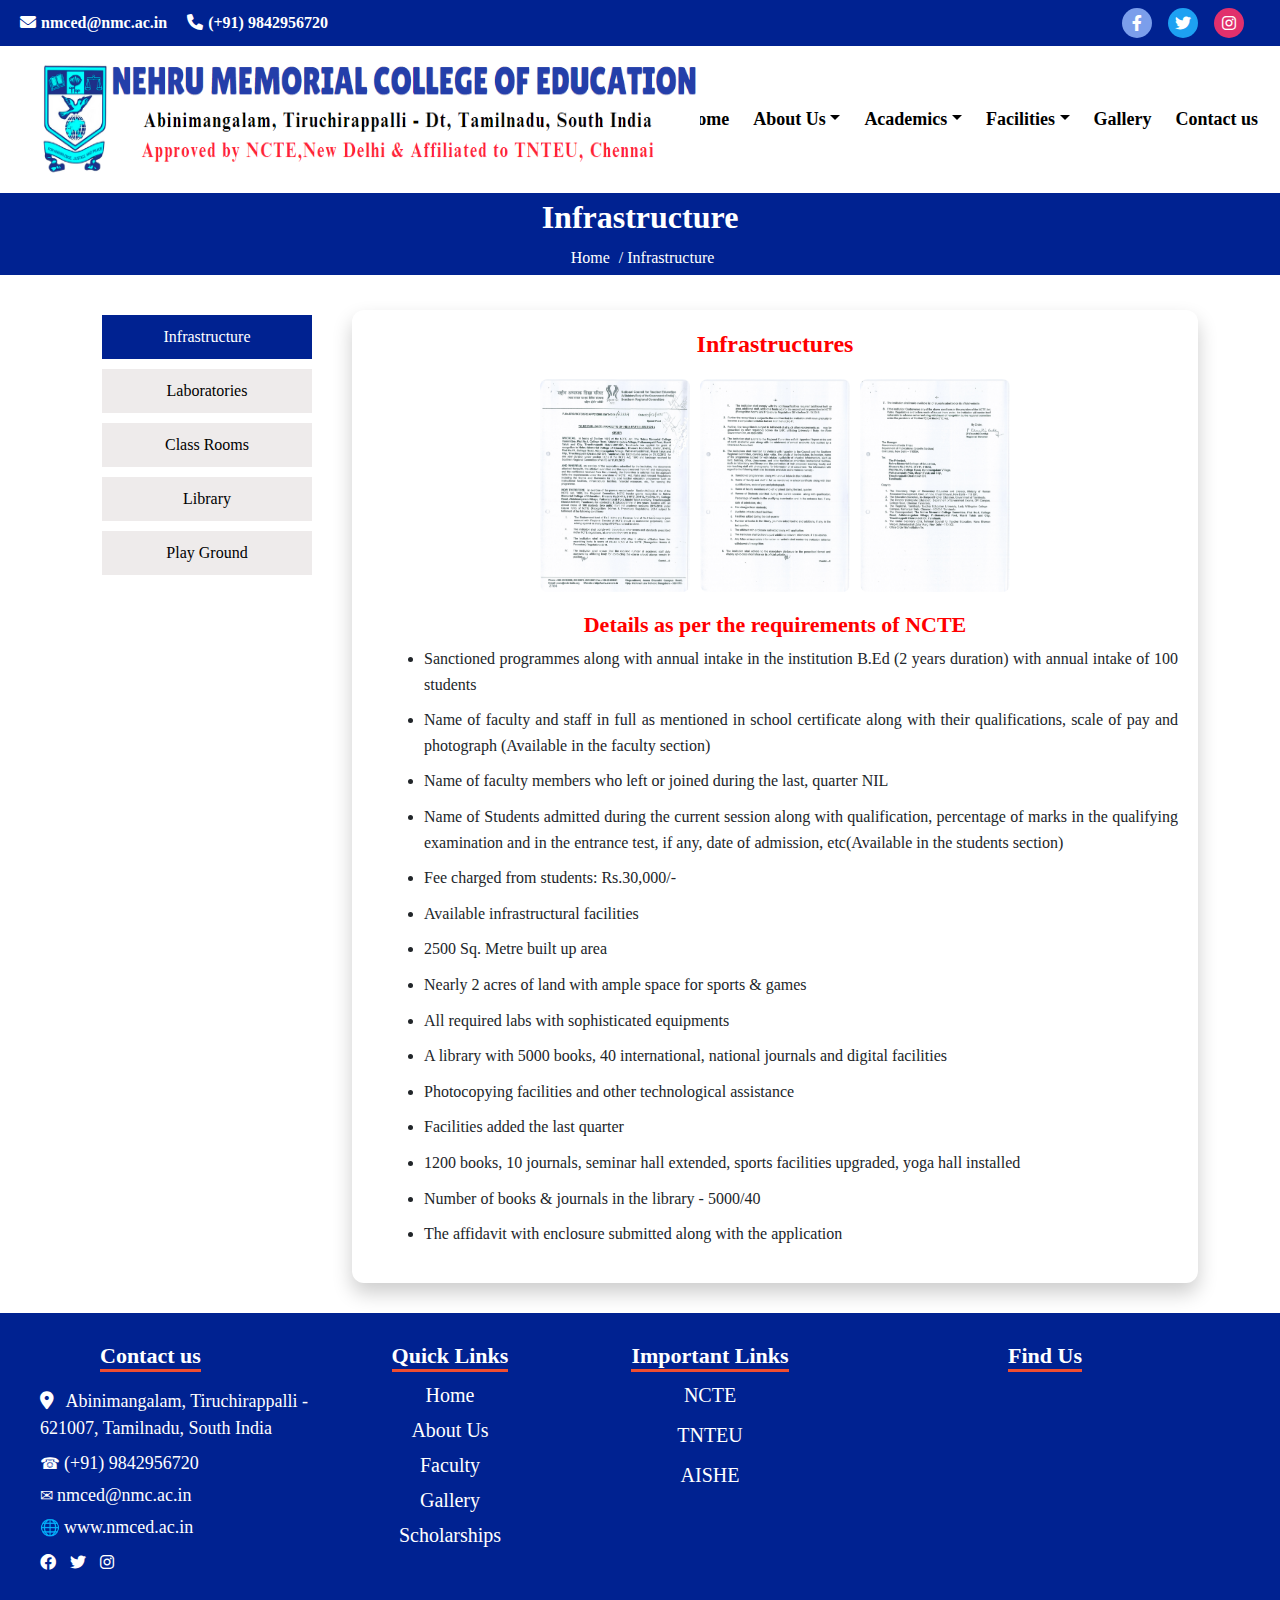
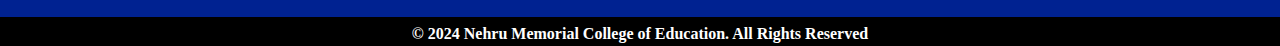
<file: infrastructure.html>
<!DOCTYPE html>
<html lang="en">
<head>
    <meta charset="UTF-8">
    <meta name="viewport" content="width=device-width, initial-scale=1.0">
    <title>NMC</title>
    <link rel="stylesheet" href="css\infrastructure.css">
</head>
<body>

<!-- Top Menu with Contact Info and Social Media Icons -->
<div class="top-menu py-2" style="background-color: rgb(0, 34, 145); padding: 100px;">
    <div class="contai d-flex justify-content-between align-items-center">
        <!-- Left Side: Social Media Icons -->
               
        <div class="contact-inf text-white" style="font-size: 16px; margin-left: -80px;">
            <span class="me-3">
                <i class="fas fa-envelope" ></i> 
                <a href="mailto:nmced@nmc.ac.in" style="font-family: 'Merriweather', serif; color: white; text-decoration: none;">
                    <b>nmced@nmc.ac.in</b>
                </a>
            </span>
            <span>
                <i class="fas fa-phone"></i> 
                <a href="tel:+919842956720" style="font-family: 'Merriweather', serif; color: white; text-decoration: none;">
                    <b>(+91) 9842956720</b>
                </a>
            </span>
        </div>
         <!-- Right Side: Email and Phone -->
        <div class="social-icons d-flex" style="margin-right: -80px;">
            <a href="#" class="me-3" style="text-decoration: none; width: 30px;  align-items: center; display: flex; justify-content: center; height: 30px; background-color: #7b9eeb; color: white;  border-radius: 50%;">
                <i class="fab fa-facebook-f"></i>
            </a>
            <a href="#" class="me-3" style="text-decoration: none; width: 30px;  align-items: center; display: flex; justify-content: center; height: 30px; background-color:  #1DA1F2; color: white;  border-radius: 50%;">
                <i class="fab fa-twitter"></i>
            </a>
            <a href="#" class="me-3" style="text-decoration: none; width: 30px;  align-items: center; display: flex; justify-content: center; height: 30px; background-color: #E1306C; color: white;  border-radius: 50%;">
                <i class="fab fa-instagram"></i>
            </a>
        </div>
    </div>
</div>




<!-- Main Header -->
    <div class="main-header" style="font-family: 'Garamond', serif">
        <div class="logo-box">
            <div class="shape"></div>
            <figure class="logo"><a href=""><img src="images/logo/logo.PNG" alt="Logo"></a></figure>
        </div>
        <nav>
            <a href="index.html"><b>Home</b></a>

            <!-- About Us Dropdown -->
            <div class="dropdown">
                <a href="#" class="dropdown-toggle"><b>About Us</b></a>
                <div class="dropdown-menu">
                    <a href="about.html"><b>About the College</b></a>
                    <a href="#"><b>Faculty</b></a>
                    <a href="#"><b>Committees</b></a>
                </div>
            </div>
            <div class="dropdown">
                <a href="#" class="dropdown-toggle"><b>Academics</b></a>
                <div class="dropdown-menu">
                    <a href="Student details.html"><b>Students Details</b></a>
                    <a href="#"><b>Syllabus</b></a>
                    <a href="scholarships.html"><b>Scholarships</b></a>
                    <a href="#"><b>Calender</b></a>
                    <a href="#"><b>Fee Payment</b></a>
                </div>
            </div>
            <div class="dropdown">
                <a href="#" class="dropdown-toggle"><b>Facilities</b></a>
                <div class="dropdown-menu">
                    <a href="infrastructure.html"><b>Infrastructure</b></a>
                    <a href="#"><b>Laboratories</b></a>
                    <a href="#"><b>Class Rooms</b></a>
                    <a href="#"><b>Library</b></a>
                    <a href="#"><b>Play Ground</b></a>
                </div>
            </div>
            <a href="gallery.html"><b>Gallery</b></a>
            <a href="contact.html"><b>Contact us</b></a>
            
    </nav>
</div>



<div class="breadcrumb-section" style="font-family: Georgia, serif">
    <h1><b>Infrastructure</b></h1>
    <div class="breadcrumbs">
        <a href="index.html">Home</a> /   Infrastructure   </a>  
    </div>
</div>




<div class="container" style="font-family: Georgia, serif">

    <div class="sidebar">
        <a href="infrastructure.html" style="text-decoration: none;"><button class="active">Infrastructure</button></a>
        <a href="laboratories.html" style="text-decoration: none;"><button>Laboratories</button></a>
        <a href="classrooms.html" style="text-decoration: none;"><button>Class Rooms</button></a>
        <a href="library.html" style="text-decoration: none;"><button>Library</button></a>
        <a href="playground.html" style="text-decoration: none;"><button>Play Ground</button></a>
    </div>
    


    <!-- Main Content Area -->
    <div class="main-content">
        <h2 class="infra-title" style="font-family: Roboto, serif; text-align: center; color: red;"><b>Infrastructures</b></h2>
        <div class="infra-gallery">
            <a href="images/infra/infra-01.jpg" target="_blank">
                <img src="images/infra/infra-01.jpg" alt="Document 1">
            </a>
            <a href="images/infra/infra-02.jpg" target="_blank">
                <img src="images/infra/infra-02.jpg" alt="Document 2">
            </a>
            <a href="images/infra/infra-03.jpg" target="_blank">
                <img src="images/infra/infra-03.jpg" alt="Document 3">
            </a>
        </div>
        <h3 class="details-title" style="font-family: Roboto, serif; text-align: center; color: red;"><b>Details as per the requirements of NCTE</b></h3>
        <ul class="infra-details" style="font-family: Roboto, serif; text-align: justify;">
            <li>Sanctioned programmes along with annual intake in the institution B.Ed (2 years duration) with annual intake of 100 students</li>
            <li>Name of faculty and staff in full as mentioned in school certificate along with their qualifications, scale of pay and photograph (Available in the faculty section)</li>
            <li>Name of faculty members who left or joined during the last, quarter NIL</li>
            <li>Name of Students admitted during the current session along with qualification, percentage of marks in the qualifying examination and in the entrance test, if any, date of admission, etc(Available in the students section)</li>
            <li>Fee charged from students: Rs.30,000/-</li>
            <li>Available infrastructural facilities</li>
            <li>2500 Sq. Metre built up area</li>
            <li>Nearly 2 acres of land with ample space for sports & games</li>
            <li>All required labs with sophisticated equipments</li>
            <li>A library with 5000 books, 40 international, national journals and digital facilities</li>
            <li>Photocopying facilities and other technological assistance</li>
            <li>Facilities added the last quarter</li>
            <li>1200 books, 10 journals, seminar hall extended, sports facilities upgraded, yoga hall installed</li>
            <li>Number of books & journals in the library - 5000/40</li>
            <li>The affidavit with enclosure submitted along with the application</li>
        </ul>
    </div>
  </div>

  <!-- Modal structure -->
<div id="myModal" class="modal">
    <span class="close">&times;</span>
    <img class="modal-content" id="img01">
    <div id="caption"></div>
</div>


<script>
    // Get modal and images
var modal = document.getElementById("myModal");
var modalImg = document.getElementById("img01");
var captionText = document.getElementById("caption");
var close = document.getElementsByClassName("close")[0];

// Get all images with class "modal-image"
var images = document.querySelectorAll(".modal-image");

// Loop through each image and add click event
images.forEach(function(img) {
    img.onclick = function() {
        modal.style.display = "block";
        modalImg.src = this.src; // Set modal image to the clicked image
        captionText.innerHTML = this.alt; // Set caption
    }
});

// When the user clicks on the close button, close the modal
close.onclick = function() {
    modal.style.display = "none";
}

</script>


























<!-- Footer -->
<footer style="background-color: rgb(0, 34, 145); color: white; padding: 30px 0; font-family: Arial, sans-serif;">
    <div style="display: flex; justify-content: space-around; flex-wrap: wrap; max-width: 1200px; margin: auto;">
        
        <!-- Contact -->
        <div style="flex: 1; min-width: 250px; font-family: Georgia, serif;">
            <h3 style="color: white; border-bottom: 3px solid #f04e30; display: inline-block;font-size: 22px; margin-left: 60px;"><b>Contact us</b></h3>  
            <p style="margin: 8px 0; font-size: 18px;">
                <i class="fas fa-map-marker-alt" style="color: white; margin-right: 8px;"></i>
                Abinimangalam, Tiruchirappalli - 621007, Tamilnadu, South India
            </p>
            <p style="margin: 5px 0; color: white;">&#9742; <a href="tel:+919842956720" style="color: white; text-decoration: none; font-size: 18px;">(+91) 9842956720</a></p>
            <p style="margin: 5px 0; color: white;">&#9993; <a href="mailto:nmced@nmc.ac.in" style="color: white; text-decoration: none; font-size: 18px;">nmced@nmc.ac.in</a></p>
            <p style="margin: 5px 0; color: white">&#127760; <a href="http://nmced.ac.in/" target="_blank" style="color: white; text-decoration: none; font-size: 18px;">www.nmced.ac.in</a></p>
            <div style="margin-top: 10px;">
                <a href="#" style="color: white; margin-right: 10px;"><i class="fab fa-facebook"></i></a>
                <a href="#" style="color: white; margin-right: 10px;"><i class="fab fa-twitter"></i></a>
                <a href="#" style="color: white;"><i class="fab fa-instagram"></i></a>
            </div>
        </div>

<!-- Quick Links -->
<div style="font-family: Georgia, serif; min-width: 200px; margin-top: 0px; text-align: center; margin-right: 60px;">
    <h3 style="color: white; border-bottom: 3px solid #f04e30; display: inline-block; font-size: 22px; text-align: center;">
        <b>Quick Links</b>
    </h3>            
    <ul style="list-style: none; padding: 0; font-size: 20px; text-align: center;">
        <li><a href="index.html" style="color: white; text-decoration: none; display: block; margin-bottom: 5px">Home</a></li>
        <li><a href="about.html" style="color: white; text-decoration: none; display: block; margin-bottom: 5px">About Us</a></li>
        <li><a href="#" style="color: white; text-decoration: none; display: block; margin-bottom: 5px">Faculty</a></li>
        <li><a href="gallery.html" style="color: white; text-decoration: none; display: block; margin-bottom: 5px">Gallery</a></li>
        <li><a href="scholarships.html" style="color: white; text-decoration: none; display: block; margin-bottom: 5px">Scholarships</a></li>
    </ul>
</div>


        <!-- Important Links -->
        <div style="font-family: Georgia, serif; min-width: 200px; margin-top: 0px; text-align: center; margin-right: 60px;">
            <h3 style="color: white; border-bottom: 3px solid #f04e30; display: inline-block; font-size: 22px;"><b>Important Links</b></h3>
            <ul style="list-style: none; padding: 0; font-size: 20px; text-align: center;">
                <li><a href="http://ncte.gov.in" style="color: white; text-decoration: none; display: block; margin-bottom: 10px">NCTE</a></li>
                <li><a href="http://tnteu.ac.in" style="color: white; text-decoration: none; display: block; margin-bottom: 10px">TNTEU</a></li>
                <li><a href="http://aishe.gov.in" style="color: white; text-decoration: none; display: block; margin-bottom: 10px">AISHE</a></li>
            </ul>
        </div>

        <!-- Find Us -->
        <div style="font-family: Georgia, serif; flex: 1; min-width: 200px; text-align: center; margin-right: 60px; margin-top: 0px;">
            <h3 style="color: white; border-bottom: 3px solid #f04e30; display: inline-block; margin-right: -40px; font-size: 22px;"><b>Find Us</b></h3>
            <div>
                <iframe 
                    src="https://www.google.com/maps/embed?pb=!1m18!1m12!1m3!1d3915.645130403057!2d78.6815890739489!3d11.06521025380286!2m3!1f0!2f0!3f0!3m2!1i1024!2i768!4f13.1!3m3!1m2!1s0x3baaff14493c2a03%3A0x267359e0e06d8c97!2sNehru%20Memorial%20College!5e0!3m2!1sen!2sin!4v1734649285703!5m2!1sen!2sin" 
                    width="300" 
                    height="200" 
                    style="border:0; width: 100%; height: 200px; border: 0;margin-left: 20px;" 
                    allowfullscreen="" 
                    loading="lazy">
                </iframe>
            </div>
        </div>
        
    </div>
</footer>




<!-- Footer Bottom - Separate Section -->
<div style="text-align: center; padding-top: 5px; background-color: black; color: white ; font-family: Georgia, serif;">
    <p style="margin: 0;"><b>&copy; 2024 Nehru Memorial College of Education. All Rights Reserved</b></p>
    <!-- Back to Top Button -->
    <button id="backToTop" class="back-to-top-btn" style="position: fixed; bottom: 30px; right: 30px; background-color: whitek; color: black; border: none; border-radius: 50%; padding: 10px 15px; font-size: 18px; cursor: pointer;">
        <i class="fas fa-arrow-up"></i>
    </button>
</div>



<script>
// Get the button
let backToTopButton = document.getElementById("backToTop");

// When the user scrolls down 100px from the top of the document, show the button
window.onscroll = function() {
    if (document.body.scrollTop > 100 || document.documentElement.scrollTop > 100) {
        backToTopButton.classList.add("show"); // Show the button
    } else {
        backToTopButton.classList.remove("show"); // Hide the button
    }
};

// When the button is clicked, scroll to the top of the document
backToTopButton.onclick = function() {
    window.scrollTo({ top: 0, behavior: 'smooth' });
};
</script>


<link rel="stylesheet" href="https://cdnjs.cloudflare.com/ajax/libs/font-awesome/5.15.4/css/all.min.css">

<!-- Add FontAwesome CDN in your HTML <head> -->
    <link rel="stylesheet" href="https://cdnjs.cloudflare.com/ajax/libs/font-awesome/6.0.0-beta3/css/all.min.css">

<!-- Bootstrap CSS -->
<link href="https://cdn.jsdelivr.net/npm/bootstrap@5.3.0/dist/css/bootstrap.min.css" rel="stylesheet">
<!-- Bootstrap Bundle JS -->
<script src="https://cdn.jsdelivr.net/npm/bootstrap@5.3.0/dist/js/bootstrap.bundle.min.js"></script>

<!-- Font Awesome CDN for Icons -->
<link href="https://cdnjs.cloudflare.com/ajax/libs/font-awesome/5.15.4/css/all.min.css" rel="stylesheet">

<script src="https://code.jquery.com/jquery-3.6.0.min.js"></script>

    <!-- Bootstrap 5 JS -->
    <script src="https://cdn.jsdelivr.net/npm/bootstrap@5.3.0/dist/js/bootstrap.bundle.min.js"></script>

</body>
</html>
</file>
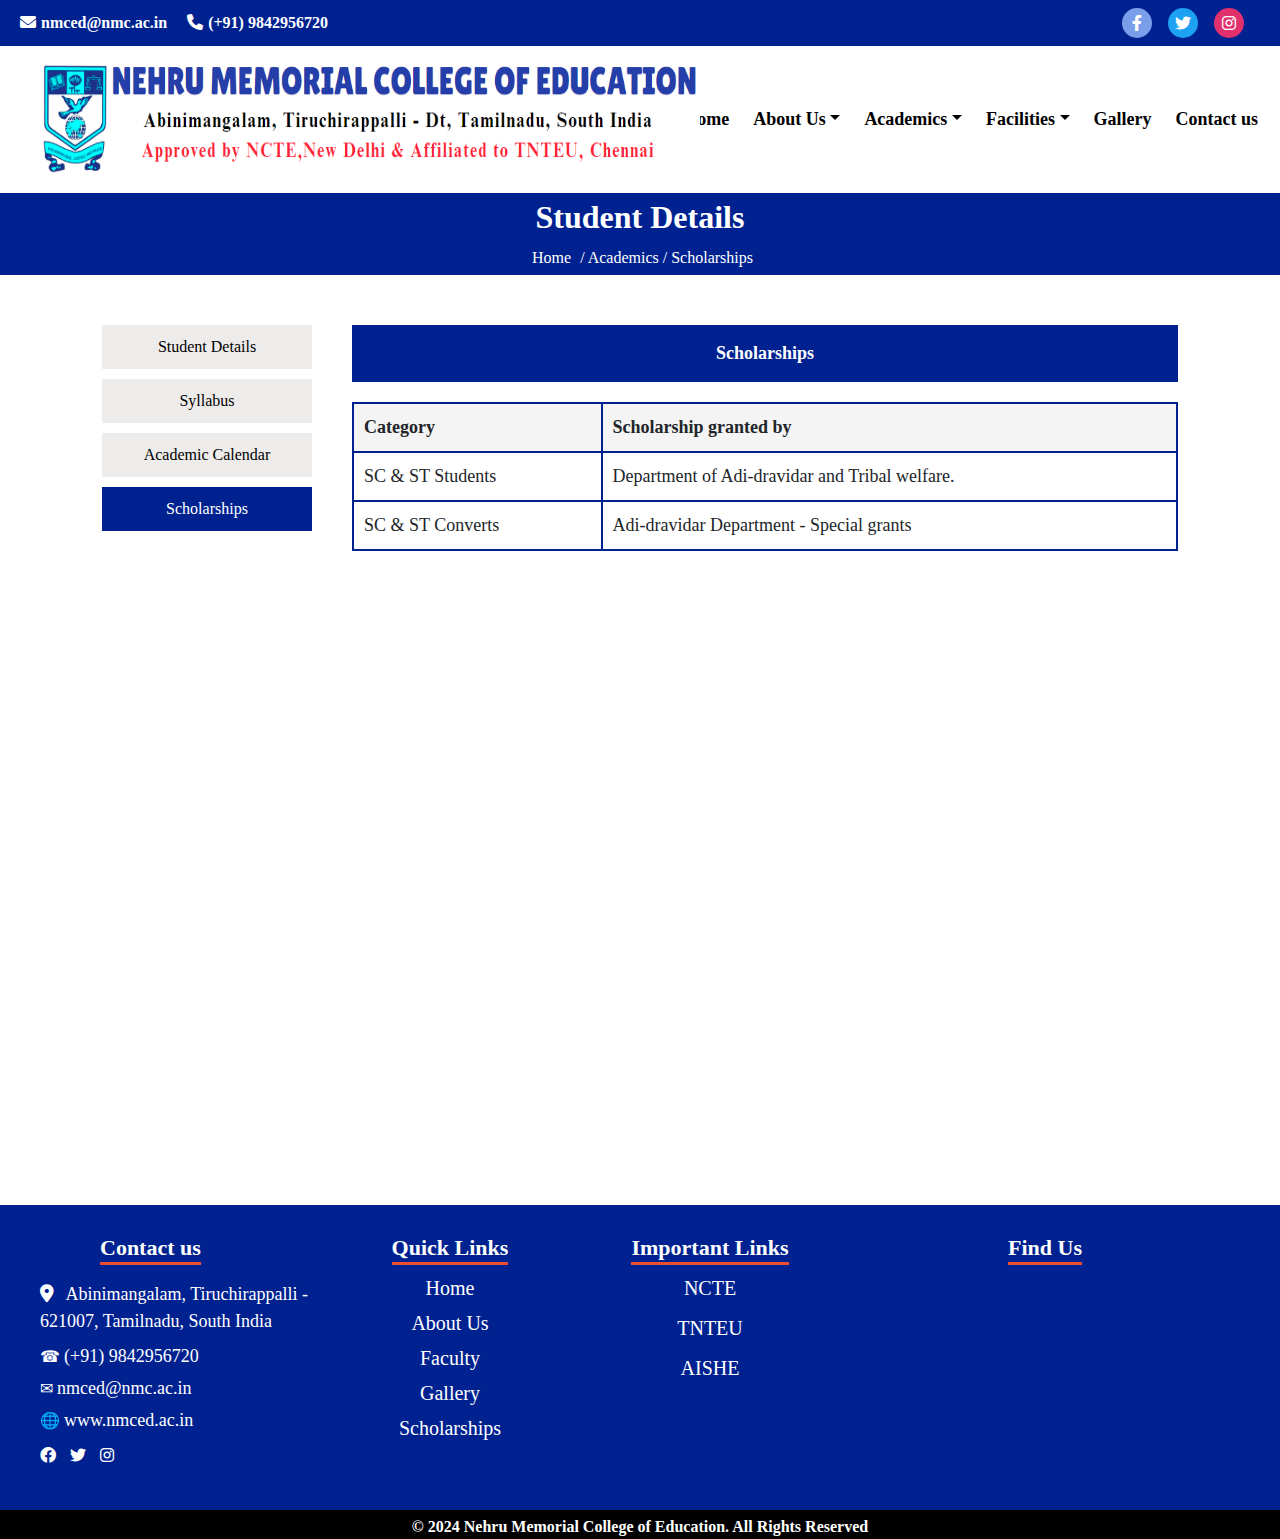
<file: scholarships.html>
<!DOCTYPE html>
<html lang="en">
<head>
    <meta charset="UTF-8">
    <meta name="viewport" content="width=device-width, initial-scale=1.0">
    <title>NMC</title>
    <link rel="stylesheet" href="css\scholarships.css">
</head>
<body>

<!-- Top Menu with Contact Info and Social Media Icons -->
<div class="top-menu py-2" style="background-color: rgb(0, 34, 145); padding: 100px;">
    <div class="contai d-flex justify-content-between align-items-center">
        <!-- Left Side: Social Media Icons -->
               
        <div class="contact-inf text-white" style="font-size: 16px; margin-left: -80px;">
            <span class="me-3">
                <i class="fas fa-envelope" ></i> 
                <a href="mailto:nmced@nmc.ac.in" style="font-family: 'Merriweather', serif; color: white; text-decoration: none;">
                    <b>nmced@nmc.ac.in</b>
                </a>
            </span>
            <span>
                <i class="fas fa-phone"></i> 
                <a href="tel:+919842956720" style="font-family: 'Merriweather', serif; color: white; text-decoration: none;">
                    <b>(+91) 9842956720</b>
                </a>
            </span>
        </div>
         <!-- Right Side: Email and Phone -->
        <div class="social-icons d-flex" style="margin-right: -80px;">
            <a href="#" class="me-3" style="text-decoration: none; width: 30px;  align-items: center; display: flex; justify-content: center; height: 30px; background-color: #7b9eeb; color: white;  border-radius: 50%;">
                <i class="fab fa-facebook-f"></i>
            </a>
            <a href="#" class="me-3" style="text-decoration: none; width: 30px;  align-items: center; display: flex; justify-content: center; height: 30px; background-color:  #1DA1F2; color: white;  border-radius: 50%;">
                <i class="fab fa-twitter"></i>
            </a>
            <a href="#" class="me-3" style="text-decoration: none; width: 30px;  align-items: center; display: flex; justify-content: center; height: 30px; background-color: #E1306C; color: white;  border-radius: 50%;">
                <i class="fab fa-instagram"></i>
            </a>
        </div>
    </div>
</div>




<!-- Main Header -->
    <div class="main-header" style="font-family: 'Garamond', serif">
        <div class="logo-box">
            <div class="shape"></div>
            <figure class="logo"><a href=""><img src="images/logo/logo.PNG" alt="Logo"></a></figure>
        </div>
        <nav>
            <a href="index.html"><b>Home</b></a>

            <!-- About Us Dropdown -->
            <div class="dropdown">
                <a href="#" class="dropdown-toggle"><b>About Us</b></a>
                <div class="dropdown-menu">
                    <a href="about.html"><b>About the College</b></a>
                    <a href="#"><b>Faculty</b></a>
                    <a href="#"><b>Committees</b></a>
                </div>
            </div>
            <div class="dropdown">
                <a href="#" class="dropdown-toggle"><b>Academics</b></a>
                <div class="dropdown-menu">
                    <a href="Student details.html"><b>Students Details</b></a>
                    <a href="#"><b>Syllabus</b></a>
                    <a href="scholarships.html"><b>Scholarships</b></a>
                    <a href="#"><b>Calender</b></a>
                    <a href="#"><b>Fee Payment</b></a>
                </div>
            </div>
            <div class="dropdown">
                <a href="#" class="dropdown-toggle"><b>Facilities</b></a>
                <div class="dropdown-menu">
                    <a href="infrastructure.html"><b>Infrastructure</b></a>
                    <a href="#"><b>Laboratories</b></a>
                    <a href="#"><b>Class Rooms</b></a>
                    <a href="#"><b>Library</b></a>
                    <a href="#"><b>Play Ground</b></a>
                </div>
            </div>
            <a href="gallery.html"><b>Gallery</b></a>
            <a href="contact.html"><b>Contact us</b></a>
            
    </nav>
</div>



<div class="breadcrumb-section" style="font-family: Georgia, serif">
    <h1><b>Student Details</b></h1>
    <div class="breadcrumbs">
        <a href="index.html">Home</a> /  Academics  </a>  / Scholarships
    </div>
</div>

<div class="container" style="font-family: Georgia, serif">

    <div class="sidebar">
        <a href="images/infra/infra-01.jpg" target="_blank">
        <a href="Student details.html" style="text-decoration: none;"><button >Student Details</button></a>
        <a href="syllabus.html" style="text-decoration: none;"><button>Syllabus</button></a>
        <a href="academic calender.html" style="text-decoration: none;"><button>Academic Calendar</button></a>
        <a href="scholarships.html" style="text-decoration: none;"><button class="active">Scholarships</button></a>
    </div>
    
    <div class="content">
        <div class="header" style="text-align: center;">
            Scholarships
        </div>             
        <div class="box-containe">
            <table class="custom-table">
                <thead>
                    <tr>
                        <th>Category</th>
                        <th>Scholarship granted by</th>
                    </tr>
                </thead>
                <tbody>
                    <tr>
                        <td>SC & ST Students</td>
                        <td>Department of Adi-dravidar and Tribal welfare.</td>
                    </tr>
                    <tr>
                        <td>SC & ST Converts</td>
                        <td>Adi-dravidar Department - Special grants</td>
                    </tr>
                </tbody>
            </table>
            
        </div>
    </div>

</div>

























<!-- Footer -->
<footer style="background-color: rgb(0, 34, 145); color: white; padding: 30px 0; font-family: Arial, sans-serif;">
    <div style="display: flex; justify-content: space-around; flex-wrap: wrap; max-width: 1200px; margin: auto;">
        
        <!-- Contact -->
        <div style="flex: 1; min-width: 250px; font-family: Georgia, serif;">
            <h3 style="color: white; border-bottom: 3px solid #f04e30; display: inline-block;font-size: 22px; margin-left: 60px;"><b>Contact us</b></h3>  
            <p style="margin: 8px 0; font-size: 18px;">
                <i class="fas fa-map-marker-alt" style="color: white; margin-right: 8px;"></i>
                Abinimangalam, Tiruchirappalli - 621007, Tamilnadu, South India
            </p>
            <p style="margin: 5px 0; color: white;">&#9742; <a href="tel:+919842956720" style="color: white; text-decoration: none; font-size: 18px;">(+91) 9842956720</a></p>
            <p style="margin: 5px 0; color: white;">&#9993; <a href="mailto:nmced@nmc.ac.in" style="color: white; text-decoration: none; font-size: 18px;">nmced@nmc.ac.in</a></p>
            <p style="margin: 5px 0; color: white">&#127760; <a href="http://nmced.ac.in/" target="_blank" style="color: white; text-decoration: none; font-size: 18px;">www.nmced.ac.in</a></p>
            <div style="margin-top: 10px;">
                <a href="#" style="color: white; margin-right: 10px;"><i class="fab fa-facebook"></i></a>
                <a href="#" style="color: white; margin-right: 10px;"><i class="fab fa-twitter"></i></a>
                <a href="#" style="color: white;"><i class="fab fa-instagram"></i></a>
            </div>
        </div>

<!-- Quick Links -->
<div style="font-family: Georgia, serif; min-width: 200px; margin-top: 0px; text-align: center; margin-right: 60px;">
    <h3 style="color: white; border-bottom: 3px solid #f04e30; display: inline-block; font-size: 22px; text-align: center;">
        <b>Quick Links</b>
    </h3>            
    <ul style="list-style: none; padding: 0; font-size: 20px; text-align: center;">
        <li><a href="index.html" style="color: white; text-decoration: none; display: block; margin-bottom: 5px">Home</a></li>
        <li><a href="about.html" style="color: white; text-decoration: none; display: block; margin-bottom: 5px">About Us</a></li>
        <li><a href="#" style="color: white; text-decoration: none; display: block; margin-bottom: 5px">Faculty</a></li>
        <li><a href="gallery.html" style="color: white; text-decoration: none; display: block; margin-bottom: 5px">Gallery</a></li>
        <li><a href="scholarships.html" style="color: white; text-decoration: none; display: block; margin-bottom: 5px">Scholarships</a></li>
    </ul>
</div>


        <!-- Important Links -->
        <div style="font-family: Georgia, serif; min-width: 200px; margin-top: 0px; text-align: center; margin-right: 60px;">
            <h3 style="color: white; border-bottom: 3px solid #f04e30; display: inline-block; font-size: 22px;"><b>Important Links</b></h3>
            <ul style="list-style: none; padding: 0; font-size: 20px; text-align: center;">
                <li><a href="http://ncte.gov.in" style="color: white; text-decoration: none; display: block; margin-bottom: 10px">NCTE</a></li>
                <li><a href="http://tnteu.ac.in" style="color: white; text-decoration: none; display: block; margin-bottom: 10px">TNTEU</a></li>
                <li><a href="http://aishe.gov.in" style="color: white; text-decoration: none; display: block; margin-bottom: 10px">AISHE</a></li>
            </ul>
        </div>

        <!-- Find Us -->
        <div style="font-family: Georgia, serif; flex: 1; min-width: 200px; text-align: center; margin-right: 60px; margin-top: 0px;">
            <h3 style="color: white; border-bottom: 3px solid #f04e30; display: inline-block; margin-right: -40px; font-size: 22px;"><b>Find Us</b></h3>
            <div>
                <iframe 
                    src="https://www.google.com/maps/embed?pb=!1m18!1m12!1m3!1d3915.645130403057!2d78.6815890739489!3d11.06521025380286!2m3!1f0!2f0!3f0!3m2!1i1024!2i768!4f13.1!3m3!1m2!1s0x3baaff14493c2a03%3A0x267359e0e06d8c97!2sNehru%20Memorial%20College!5e0!3m2!1sen!2sin!4v1734649285703!5m2!1sen!2sin" 
                    width="300" 
                    height="200" 
                    style="border:0; width: 100%; height: 200px; border: 0;margin-left: 20px;" 
                    allowfullscreen="" 
                    loading="lazy">
                </iframe>
            </div>
        </div>
        
    </div>
</footer>




<!-- Footer Bottom - Separate Section -->
<div style="text-align: center; padding-top: 5px; background-color: black; color: white ; font-family: Georgia, serif;">
    <p style="margin: 0;"><b>&copy; 2024 Nehru Memorial College of Education. All Rights Reserved</b></p>
    <!-- Back to Top Button -->
    <button id="backToTop" class="back-to-top-btn" style="position: fixed; bottom: 30px; right: 30px; background-color: whitek; color: black; border: none; border-radius: 50%; padding: 10px 15px; font-size: 18px; cursor: pointer;">
        <i class="fas fa-arrow-up"></i>
    </button>
</div>



<script>
// Get the button
let backToTopButton = document.getElementById("backToTop");

// When the user scrolls down 100px from the top of the document, show the button
window.onscroll = function() {
    if (document.body.scrollTop > 100 || document.documentElement.scrollTop > 100) {
        backToTopButton.classList.add("show"); // Show the button
    } else {
        backToTopButton.classList.remove("show"); // Hide the button
    }
};

// When the button is clicked, scroll to the top of the document
backToTopButton.onclick = function() {
    window.scrollTo({ top: 0, behavior: 'smooth' });
};
</script>


<link rel="stylesheet" href="https://cdnjs.cloudflare.com/ajax/libs/font-awesome/5.15.4/css/all.min.css">

<!-- Add FontAwesome CDN in your HTML <head> -->
    <link rel="stylesheet" href="https://cdnjs.cloudflare.com/ajax/libs/font-awesome/6.0.0-beta3/css/all.min.css">

<!-- Bootstrap CSS -->
<link href="https://cdn.jsdelivr.net/npm/bootstrap@5.3.0/dist/css/bootstrap.min.css" rel="stylesheet">
<!-- Bootstrap Bundle JS -->
<script src="https://cdn.jsdelivr.net/npm/bootstrap@5.3.0/dist/js/bootstrap.bundle.min.js"></script>

<!-- Font Awesome CDN for Icons -->
<link href="https://cdnjs.cloudflare.com/ajax/libs/font-awesome/5.15.4/css/all.min.css" rel="stylesheet">

<script src="https://code.jquery.com/jquery-3.6.0.min.js"></script>

    <!-- Bootstrap 5 JS -->
    <script src="https://cdn.jsdelivr.net/npm/bootstrap@5.3.0/dist/js/bootstrap.bundle.min.js"></script>

</body>
</html>
</file>
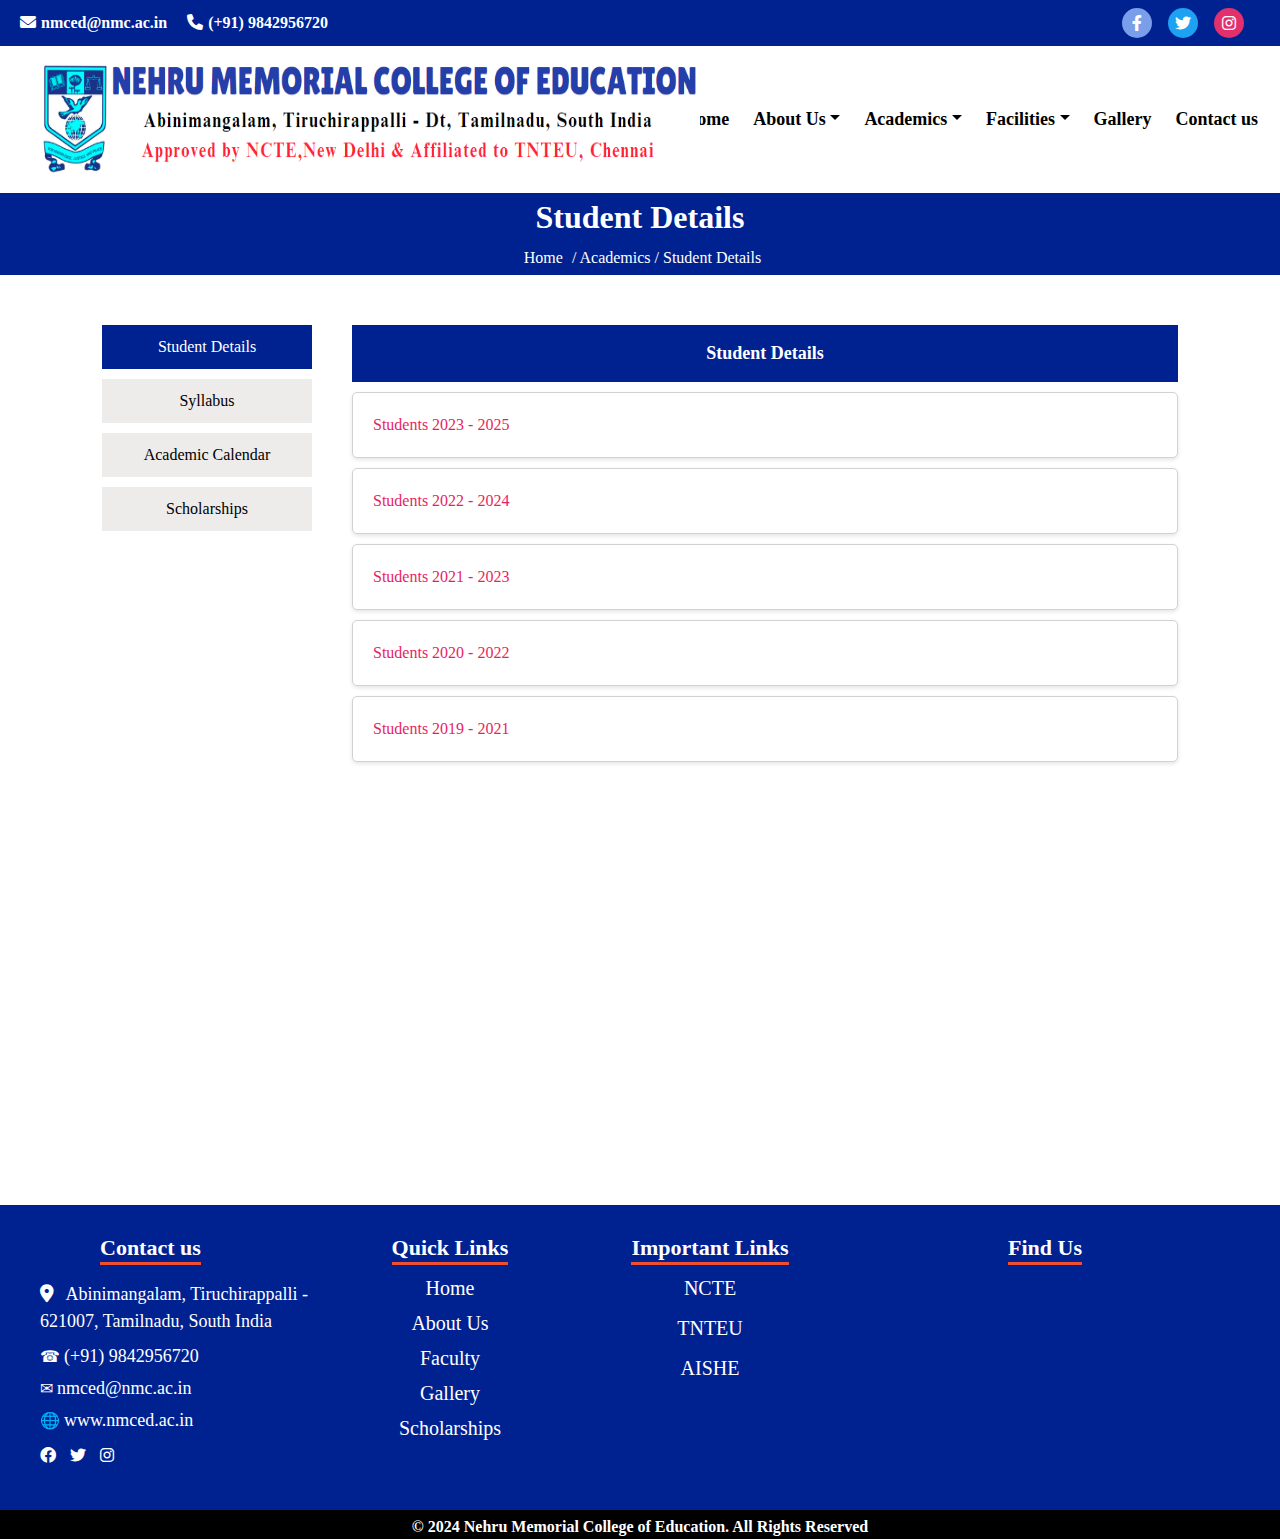
<file: Student details.html>
<!DOCTYPE html>
<html lang="en">
<head>
    <meta charset="UTF-8">
    <meta name="viewport" content="width=device-width, initial-scale=1.0">
    <title>NMC</title>
    <link rel="stylesheet" href="css\students_details.css">
</head>
<body>

<!-- Top Menu with Contact Info and Social Media Icons -->
<div class="top-menu py-2" style="background-color: rgb(0, 34, 145); padding: 100px;">
    <div class="contai d-flex justify-content-between align-items-center">
        <!-- Left Side: Social Media Icons -->
               
        <div class="contact-inf text-white" style="font-size: 16px; margin-left: -80px;">
            <span class="me-3">
                <i class="fas fa-envelope" ></i> 
                <a href="mailto:nmced@nmc.ac.in" style="font-family: 'Merriweather', serif; color: white; text-decoration: none;">
                    <b>nmced@nmc.ac.in</b>
                </a>
            </span>
            <span>
                <i class="fas fa-phone"></i> 
                <a href="tel:+919842956720" style="font-family: 'Merriweather', serif; color: white; text-decoration: none;">
                    <b>(+91) 9842956720</b>
                </a>
            </span>
        </div>
         <!-- Right Side: Email and Phone -->
        <div class="social-icons d-flex" style="margin-right: -80px;">
            <a href="#" class="me-3" style="text-decoration: none; width: 30px;  align-items: center; display: flex; justify-content: center; height: 30px; background-color: #7b9eeb; color: white;  border-radius: 50%;">
                <i class="fab fa-facebook-f"></i>
            </a>
            <a href="#" class="me-3" style="text-decoration: none; width: 30px;  align-items: center; display: flex; justify-content: center; height: 30px; background-color:  #1DA1F2; color: white;  border-radius: 50%;">
                <i class="fab fa-twitter"></i>
            </a>
            <a href="#" class="me-3" style="text-decoration: none; width: 30px;  align-items: center; display: flex; justify-content: center; height: 30px; background-color: #E1306C; color: white;  border-radius: 50%;">
                <i class="fab fa-instagram"></i>
            </a>
        </div>
    </div>
</div>




<!-- Main Header -->
    <div class="main-header" style="font-family: 'Garamond', serif">
        <div class="logo-box">
            <div class="shape"></div>
            <figure class="logo"><a href=""><img src="images/logo/logo.PNG" alt="Logo"></a></figure>
        </div>
        <nav>
            <a href="index.html"><b>Home</b></a>

            <!-- About Us Dropdown -->
            <div class="dropdown">
                <a href="#" class="dropdown-toggle"><b>About Us</b></a>
                <div class="dropdown-menu">
                    <a href="about.html"><b>About the College</b></a>
                    <a href="#"><b>Faculty</b></a>
                    <a href="#"><b>Committees</b></a>
                </div>
            </div>
            <div class="dropdown">
                <a href="#" class="dropdown-toggle"><b>Academics</b></a>
                <div class="dropdown-menu">
                    <a href="Student details.html"><b>Students Details</b></a>
                    <a href="#"><b>Syllabus</b></a>
                    <a href="scholarships.html"><b>Scholarships</b></a>
                    <a href="#"><b>Calender</b></a>
                    <a href="#"><b>Fee Payment</b></a>
                </div>
            </div>
            <div class="dropdown">
                <a href="#" class="dropdown-toggle"><b>Facilities</b></a>
                <div class="dropdown-menu">
                    <a href="infrastructure.html"><b>Infrastructure</b></a>
                    <a href="#"><b>Laboratories</b></a>
                    <a href="#"><b>Class Rooms</b></a>
                    <a href="#"><b>Library</b></a>
                    <a href="#"><b>Play Ground</b></a>
                </div>
            </div>
            <a href="gallery.html"><b>Gallery</b></a>
            <a href="contact.html"><b>Contact us</b></a>
            
    </nav>
</div>



<div class="breadcrumb-section" style="font-family: Georgia, serif">
    <h1><b>Student Details</b></h1>
    <div class="breadcrumbs">
        <a href="index.html">Home</a> /  Academics  </a>  / Student Details 
    </div>
</div>

<div class="container" style="font-family: Georgia, serif">

    <div class="sidebar">
        <a href="images/infra/infra-01.jpg" target="_blank">
        <a href="Student details.html" style="text-decoration: none;"><button class="active">Student Details</button></a>
        <a href="syllabus.html" style="text-decoration: none;"><button>Syllabus</button></a>
        <a href="academic calender.html" style="text-decoration: none;"><button>Academic Calendar</button></a>
        <a href="scholarships.html" style="text-decoration: none;"><button>Scholarships</button></a>
    </div>
    
    <div class="content">
        <div class="header" style="text-align: center;">
            Student Details
        </div>        
        <div class="box-contain">
            <div class="body-contain">
                <a class="calendar-file-link" href="Students 2021-2022.pdf" target="_blank" download>Students 2023 - 2025</a>
            </div>
        </div>        
        <div class="box-contain">
            <div class="body-contain">
                <a class="calendar-file-link" href="Students 2021-2022.pdf" target="_blank" download>Students 2022 - 2024</a>
            </div>
        </div>
        <div class="box-contain">
            <div class="body-contain">
                <a class="calendar-file-link" href="Students 2021-2022.pdf"  target="_blank" download>Students 2021 - 2023</a>
            </div>
        </div>
        <div class="box-contain">
            <div class="body-contain">
                <a class="calendar-file-link" href="Students 2021-2022.pdf" target="_blank" download>Students 2020 - 2022</a>
            </div>
        </div>
        <div class="box-contain">
            <div class="body-contain">
                <a class="calendar-file-link" href="Students 2021-2022.pdf" target="_blank" download>Students 2019 - 2021</a>
            </div>
        </div>
    </div>
</div>

























<!-- Footer -->
<footer style="background-color: rgb(0, 34, 145); color: white; padding: 30px 0; font-family: Arial, sans-serif;">
    <div style="display: flex; justify-content: space-around; flex-wrap: wrap; max-width: 1200px; margin: auto;">
        
        <!-- Contact -->
        <div style="flex: 1; min-width: 250px; font-family: Georgia, serif;">
            <h3 style="color: white; border-bottom: 3px solid #f04e30; display: inline-block;font-size: 22px; margin-left: 60px;"><b>Contact us</b></h3>  
            <p style="margin: 8px 0; font-size: 18px;">
                <i class="fas fa-map-marker-alt" style="color: white; margin-right: 8px;"></i>
                Abinimangalam, Tiruchirappalli - 621007, Tamilnadu, South India
            </p>
            <p style="margin: 5px 0; color: white;">&#9742; <a href="tel:+919842956720" style="color: white; text-decoration: none; font-size: 18px;">(+91) 9842956720</a></p>
            <p style="margin: 5px 0; color: white;">&#9993; <a href="mailto:nmced@nmc.ac.in" style="color: white; text-decoration: none; font-size: 18px;">nmced@nmc.ac.in</a></p>
            <p style="margin: 5px 0; color: white">&#127760; <a href="http://nmced.ac.in/" target="_blank" style="color: white; text-decoration: none; font-size: 18px;">www.nmced.ac.in</a></p>
            <div style="margin-top: 10px;">
                <a href="#" style="color: white; margin-right: 10px;"><i class="fab fa-facebook"></i></a>
                <a href="#" style="color: white; margin-right: 10px;"><i class="fab fa-twitter"></i></a>
                <a href="#" style="color: white;"><i class="fab fa-instagram"></i></a>
            </div>
        </div>

<!-- Quick Links -->
<div style="font-family: Georgia, serif; min-width: 200px; margin-top: 0px; text-align: center; margin-right: 60px;">
    <h3 style="color: white; border-bottom: 3px solid #f04e30; display: inline-block; font-size: 22px; text-align: center;">
        <b>Quick Links</b>
    </h3>            
    <ul style="list-style: none; padding: 0; font-size: 20px; text-align: center;">
        <li><a href="index.html" style="color: white; text-decoration: none; display: block; margin-bottom: 5px">Home</a></li>
        <li><a href="about.html" style="color: white; text-decoration: none; display: block; margin-bottom: 5px">About Us</a></li>
        <li><a href="#" style="color: white; text-decoration: none; display: block; margin-bottom: 5px">Faculty</a></li>
        <li><a href="gallery.html" style="color: white; text-decoration: none; display: block; margin-bottom: 5px">Gallery</a></li>
        <li><a href="scholarships.html" style="color: white; text-decoration: none; display: block; margin-bottom: 5px">Scholarships</a></li>
    </ul>
</div>


        <!-- Important Links -->
        <div style="font-family: Georgia, serif; min-width: 200px; margin-top: 0px; text-align: center; margin-right: 60px;">
            <h3 style="color: white; border-bottom: 3px solid #f04e30; display: inline-block; font-size: 22px;"><b>Important Links</b></h3>
            <ul style="list-style: none; padding: 0; font-size: 20px; text-align: center;">
                <li><a href="http://ncte.gov.in" style="color: white; text-decoration: none; display: block; margin-bottom: 10px">NCTE</a></li>
                <li><a href="http://tnteu.ac.in" style="color: white; text-decoration: none; display: block; margin-bottom: 10px">TNTEU</a></li>
                <li><a href="http://aishe.gov.in" style="color: white; text-decoration: none; display: block; margin-bottom: 10px">AISHE</a></li>
            </ul>
        </div>

        <!-- Find Us -->
        <div style="font-family: Georgia, serif; flex: 1; min-width: 200px; text-align: center; margin-right: 60px; margin-top: 0px;">
            <h3 style="color: white; border-bottom: 3px solid #f04e30; display: inline-block; margin-right: -40px; font-size: 22px;"><b>Find Us</b></h3>
            <div>
                <iframe 
                    src="https://www.google.com/maps/embed?pb=!1m18!1m12!1m3!1d3915.645130403057!2d78.6815890739489!3d11.06521025380286!2m3!1f0!2f0!3f0!3m2!1i1024!2i768!4f13.1!3m3!1m2!1s0x3baaff14493c2a03%3A0x267359e0e06d8c97!2sNehru%20Memorial%20College!5e0!3m2!1sen!2sin!4v1734649285703!5m2!1sen!2sin" 
                    width="300" 
                    height="200" 
                    style="border:0; width: 100%; height: 200px; border: 0;margin-left: 20px;" 
                    allowfullscreen="" 
                    loading="lazy">
                </iframe>
            </div>
        </div>
        
    </div>
</footer>




<!-- Footer Bottom - Separate Section -->
<div style="text-align: center; padding-top: 5px; background-color: black; color: white ; font-family: Georgia, serif;">
    <p style="margin: 0;"><b>&copy; 2024 Nehru Memorial College of Education. All Rights Reserved</b></p>
    <!-- Back to Top Button -->
    <button id="backToTop" class="back-to-top-btn" style="position: fixed; bottom: 30px; right: 30px; background-color: whitek; color: black; border: none; border-radius: 50%; padding: 10px 15px; font-size: 18px; cursor: pointer;">
        <i class="fas fa-arrow-up"></i>
    </button>
</div>



<script>
// Get the button
let backToTopButton = document.getElementById("backToTop");

// When the user scrolls down 100px from the top of the document, show the button
window.onscroll = function() {
    if (document.body.scrollTop > 100 || document.documentElement.scrollTop > 100) {
        backToTopButton.classList.add("show"); // Show the button
    } else {
        backToTopButton.classList.remove("show"); // Hide the button
    }
};

// When the button is clicked, scroll to the top of the document
backToTopButton.onclick = function() {
    window.scrollTo({ top: 0, behavior: 'smooth' });
};
</script>


<link rel="stylesheet" href="https://cdnjs.cloudflare.com/ajax/libs/font-awesome/5.15.4/css/all.min.css">

<!-- Add FontAwesome CDN in your HTML <head> -->
    <link rel="stylesheet" href="https://cdnjs.cloudflare.com/ajax/libs/font-awesome/6.0.0-beta3/css/all.min.css">

<!-- Bootstrap CSS -->
<link href="https://cdn.jsdelivr.net/npm/bootstrap@5.3.0/dist/css/bootstrap.min.css" rel="stylesheet">
<!-- Bootstrap Bundle JS -->
<script src="https://cdn.jsdelivr.net/npm/bootstrap@5.3.0/dist/js/bootstrap.bundle.min.js"></script>

<!-- Font Awesome CDN for Icons -->
<link href="https://cdnjs.cloudflare.com/ajax/libs/font-awesome/5.15.4/css/all.min.css" rel="stylesheet">

<script src="https://code.jquery.com/jquery-3.6.0.min.js"></script>

    <!-- Bootstrap 5 JS -->
    <script src="https://cdn.jsdelivr.net/npm/bootstrap@5.3.0/dist/js/bootstrap.bundle.min.js"></script>

</body>
</html>
</file>
